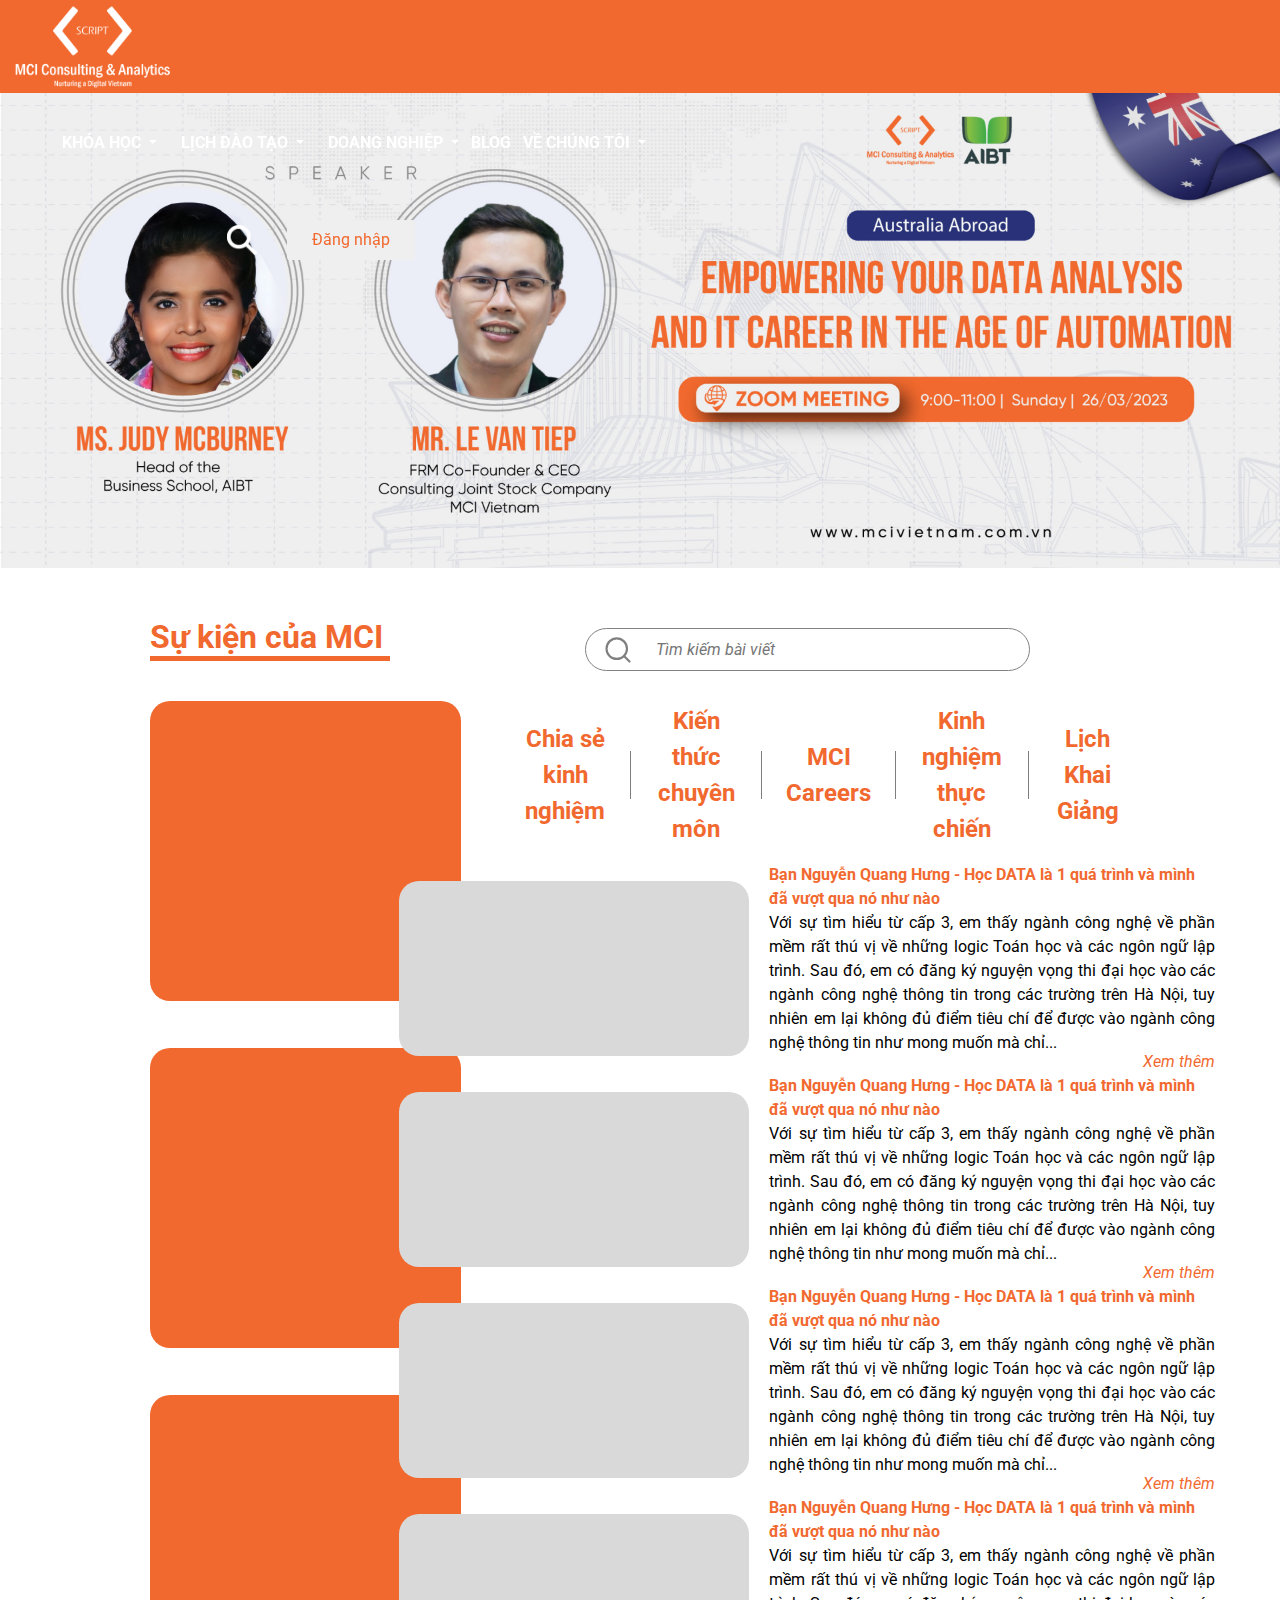
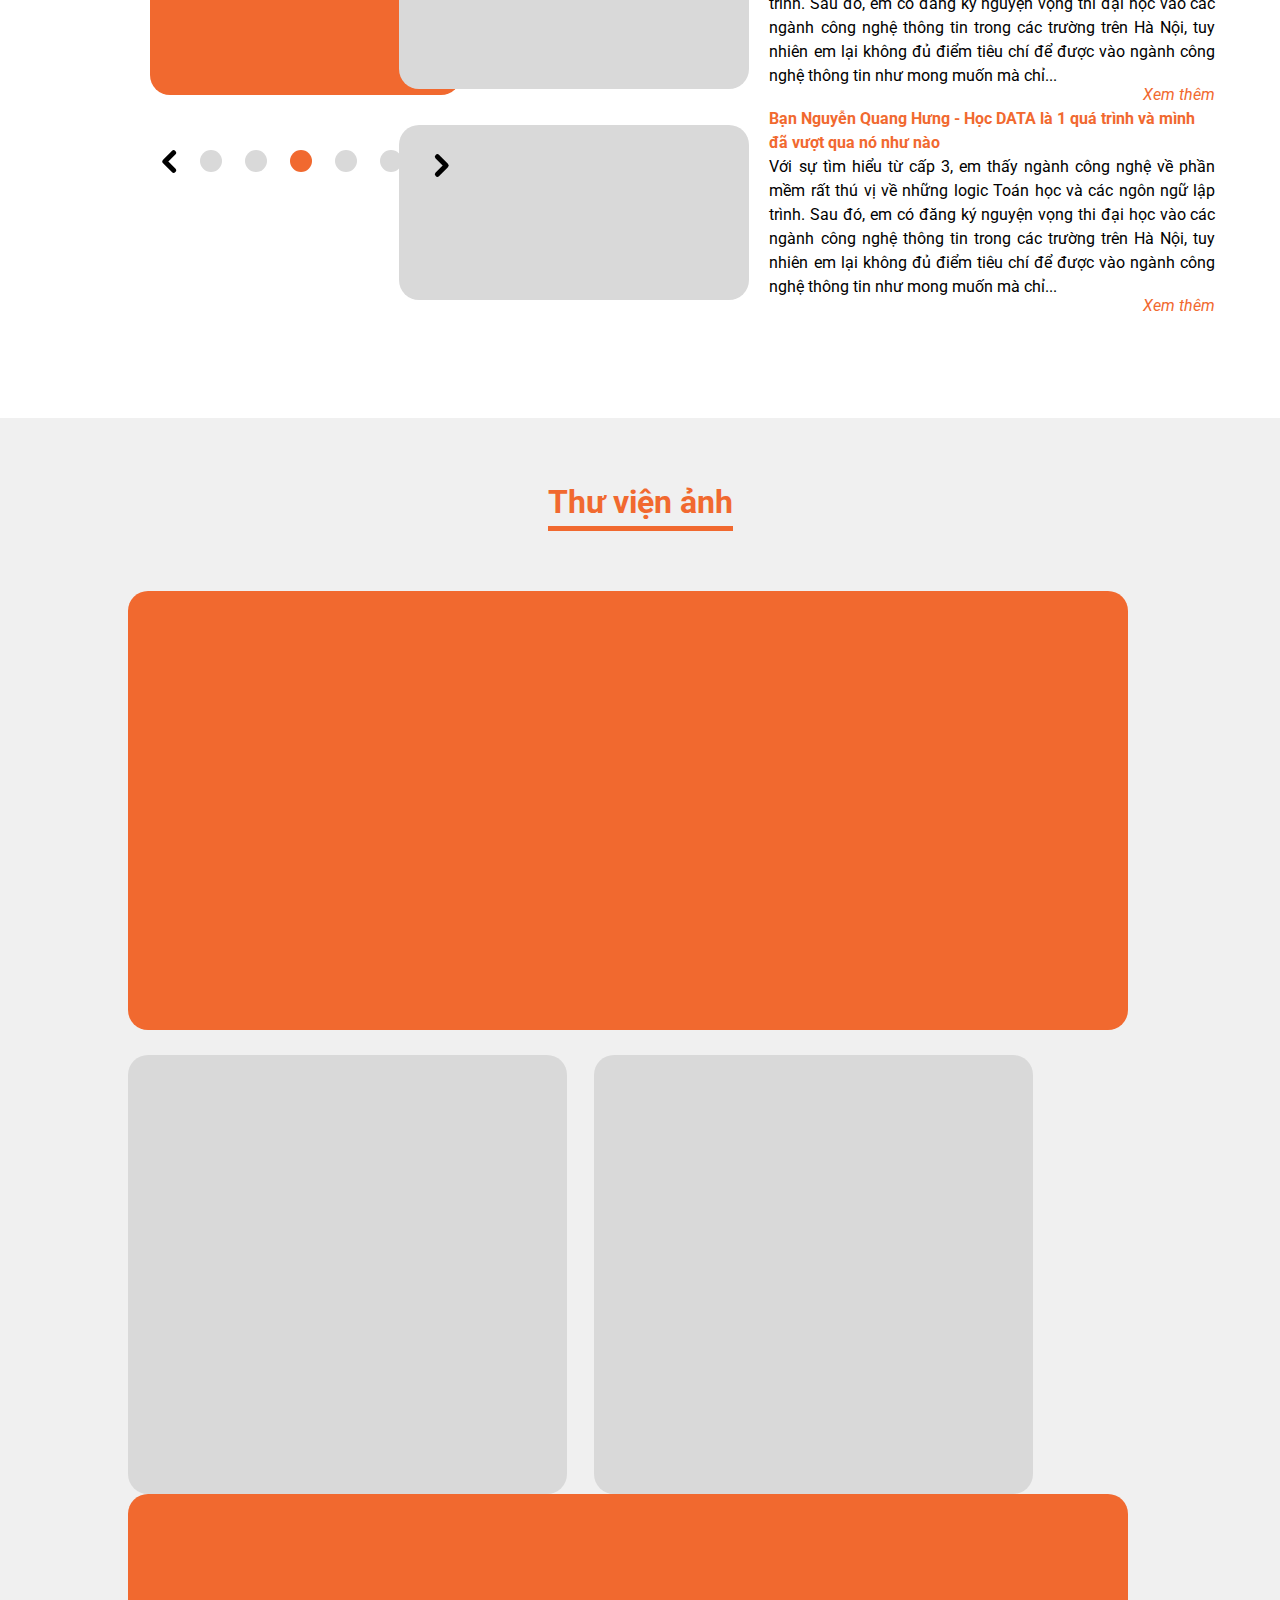
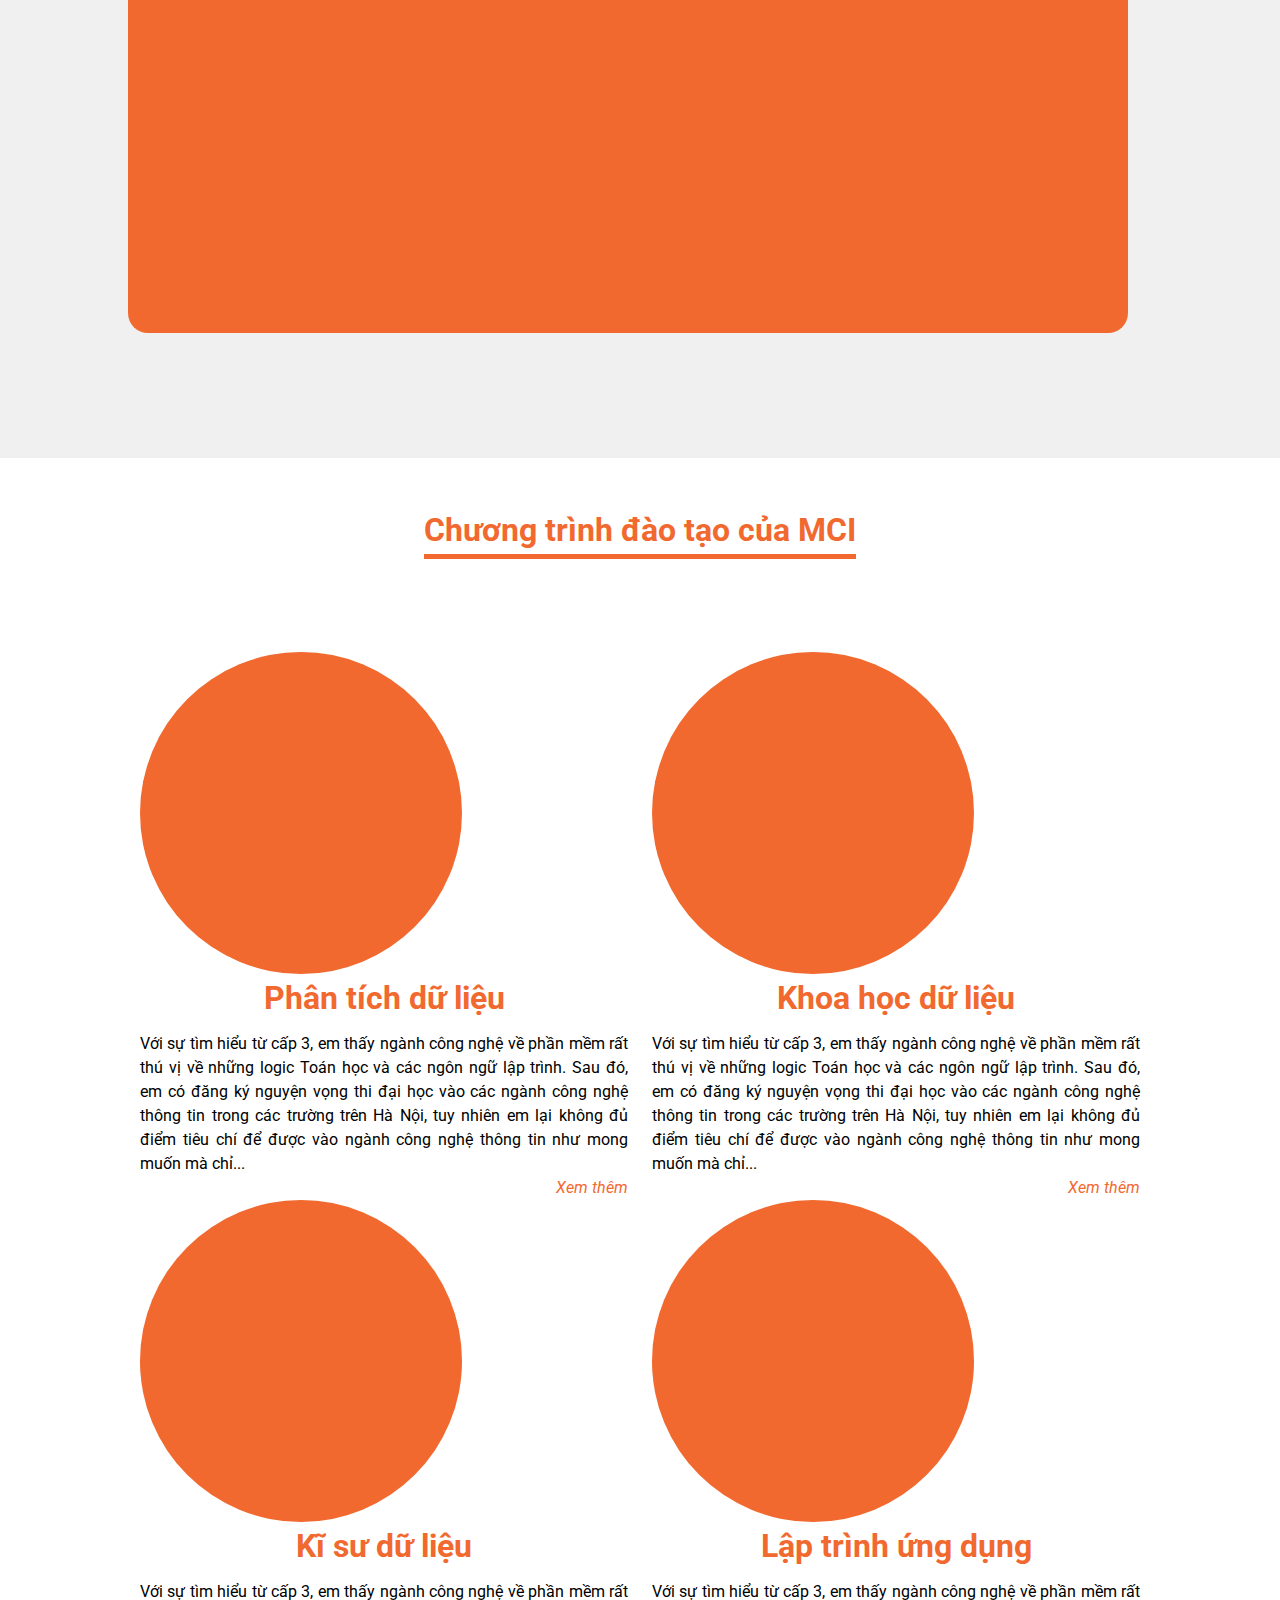
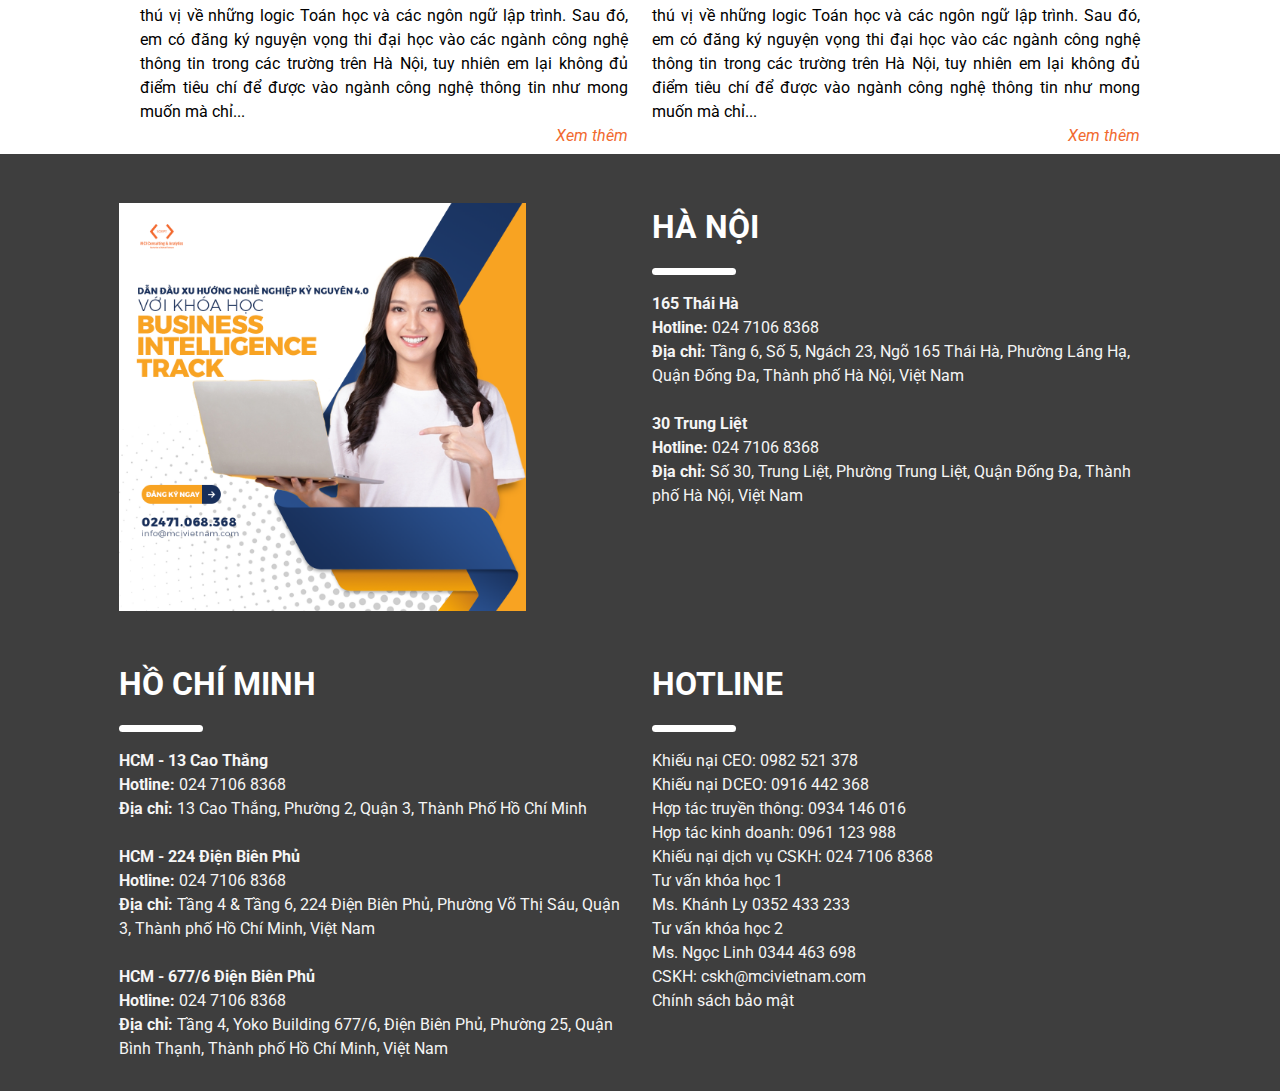
<file: index.html>
<!DOCTYPE html>
<html lang="en">
<head>
    <meta charset="UTF-8">
    <meta name="viewport" content="width=device-width, initial-scale=1.0">
    <title>Blog</title>
    <link rel="stylesheet" href="blog.css">
    <link href='https://fonts.googleapis.com/css?family=Roboto' rel='stylesheet'>
    <link href="https://cdn.jsdelivr.net/npm/bootstrap@5.3.2/dist/css/bootstrap.min.css" rel="stylesheet">
    <link rel="stylesheet" href="https://cdnjs.cloudflare.com/ajax/libs/font-awesome/4.7.0/css/font-awesome.min.css">
    <script src="https://cdn.jsdelivr.net/npm/bootstrap@5.0.2/dist/js/bootstrap.bundle.min.js" integrity="sha384-MrcW6ZMFYlzcLA8Nl+NtUVF0sA7MsXsP1UyJoMp4YLEuNSfAP+JcXn/tWtIaxVXM" crossorigin="anonymous"></script>
</head>
<body>
    <div class="header">
        <div class="container-fluid">
            <div class="row">
                <div class="col-xxl-1 col-lg-2 logo">
                    <img src="img/logo.png" alt="logo">
                </div>
                <div class="col-xxl-9 menu">
                    <div class="dropdown">
                        <button type="button" class="btn btn-primary dropdown-toggle" data-bs-toggle="dropdown">
                            KHÓA HỌC
                        </button>
                        <ul class="dropdown-menu">
                          <li><a class="dropdown-item" href="#">Link 1</a></li>
                          <li><a class="dropdown-item" href="#">Link 2</a></li>
                          <li><a class="dropdown-item" href="#">Link 3</a></li>
                        </ul>
                    </div>
                    <div class="dropdown">
                        <button type="button" class="btn btn-primary dropdown-toggle" data-bs-toggle="dropdown">
                            LỊCH ĐÀO TẠO
                        </button>
                        <ul class="dropdown-menu">
                          <li><a class="dropdown-item" href="#">Link 1</a></li>
                          <li><a class="dropdown-item" href="#">Link 2</a></li>
                          <li><a class="dropdown-item" href="#">Link 3</a></li>
                        </ul>
                    </div>
                    <div class="dropdown">
                        <button type="button" class="btn btn-primary dropdown-toggle" data-bs-toggle="dropdown">
                            DOANG NGHIỆP
                        </button>
                        <ul class="dropdown-menu">
                          <li><a class="dropdown-item" href="#">Link 1</a></li>
                          <li><a class="dropdown-item" href="#">Link 2</a></li>
                          <li><a class="dropdown-item" href="#">Link 3</a></li>
                        </ul>
                    </div>
                    <div><a class="blog" href="">BLOG</a></div>
                    <div class="dropdown">
                        <button type="button" class="btn btn-primary dropdown-toggle" data-bs-toggle="dropdown">
                            VỀ CHÚNG TÔI
                        </button>
                        <ul class="dropdown-menu">
                          <li><a class="dropdown-item" href="#">Link 1</a></li>
                          <li><a class="dropdown-item" href="#">Link 2</a></li>
                          <li><a class="dropdown-item" href="#">Link 3</a></li>
                        </ul>
                    </div>
                </div>
                <div class="menuRepon col-lg-6" id="myTopnav">
                    <a href="javascript:void(0);" class="icon" onclick="menuRepon()">
                        <i class="fa fa-bars"></i>
                    </a>
                    <div class="dropdownMenu">
                        <div class="dropdown">
                            <button type="button" class="btn btn-primary dropdown-toggle" data-bs-toggle="dropdown">
                                KHÓA HỌC
                            </button>
                            <ul class="dropdown-menu">
                              <li><a class="dropdown-item" href="#">Link 1</a></li>
                              <li><a class="dropdown-item" href="#">Link 2</a></li>
                              <li><a class="dropdown-item" href="#">Link 3</a></li>
                            </ul>
                        </div>
                        <div class="dropdown">
                            <button type="button" class="btn btn-primary dropdown-toggle" data-bs-toggle="dropdown">
                                LỊCH ĐÀO TẠO
                            </button>
                            <ul class="dropdown-menu">
                              <li><a class="dropdown-item" href="#">Link 1</a></li>
                              <li><a class="dropdown-item" href="#">Link 2</a></li>
                              <li><a class="dropdown-item" href="#">Link 3</a></li>
                            </ul>
                        </div>
                        <div class="dropdown">
                            <button type="button" class="btn btn-primary dropdown-toggle" data-bs-toggle="dropdown">
                                DOANG NGHIỆP
                            </button>
                            <ul class="dropdown-menu">
                              <li><a class="dropdown-item" href="#">Link 1</a></li>
                              <li><a class="dropdown-item" href="#">Link 2</a></li>
                              <li><a class="dropdown-item" href="#">Link 3</a></li>
                            </ul>
                        </div>
                        <div><a class="blog" href="">BLOG</a></div>
                        <div class="dropdown">
                            <button type="button" class="btn btn-primary dropdown-toggle" data-bs-toggle="dropdown">
                                VỀ CHÚNG TÔI
                            </button>
                            <ul class="dropdown-menu">
                              <li><a class="dropdown-item" href="#">Link 1</a></li>
                              <li><a class="dropdown-item" href="#">Link 2</a></li>
                              <li><a class="dropdown-item" href="#">Link 3</a></li>
                            </ul>
                        </div>
                    </div>
                </div>
                <div class="col-xxl-2 col-lg-4  login">
                    <div>
                        <img src="img/icon-search.png" alt="icon-search">
                    </div>
                    <div>
                        <a class="btnLogin" href="">
                            <button>Đăng nhập</button>
                        </a>
                        <a class="iconLogin" href="">
                            <i class="fa fa-sign-out" aria-hidden="true"></i>
                        </a>
                    </div>
                </div>
            </div>
        </div>
    </div>
    <div class="main">
        <div class="container-fluid banner">
            <div class="row">
                <img class="banner" src="img/banner.png" alt="">
                <img class="bannerRepon"  src="img/banner-repon.png" alt="">
            </div>
        </div>
        <div class="container-fluid content">
            <div class="row">
                <div class="contentRepon col-xl-8">
                    <div class="search">
                        <svg xmlns="http://www.w3.org/2000/svg" width="26" height="26" viewBox="0 0 35 36" fill="none">
                            <path d="M15.7682 30.3853C23.5832 30.3853 29.9186 24.005 29.9186 16.1345C29.9186 8.26402 23.5832 1.88373 15.7682 1.88373C7.95323 1.88373 1.61792 8.26402 1.61792 16.1345C1.61792 24.005 7.95323 30.3853 15.7682 30.3853Z" stroke="#818080" stroke-width="3" stroke-linecap="round" stroke-linejoin="round"/>
                            <path d="M33.4561 33.948L25.7618 26.1991" stroke="#818080" stroke-width="3" stroke-linecap="round" stroke-linejoin="round"/>
                        </svg>
                        <input type="text" placeholder="Tìm kiếm bài viết">
                    </div>
                    <div class="title">
                        <ul>
                            <li>Chia sẻ <br/> kinh nghiệm</li>
                            <div></div>
                            <li>Kiến thức <br/> chuyên môn</li>
                            <div></div>
                            <li>MCI Careers</li>
                            <div></div>
                            <li>Kinh nghiệm <br/> thực chiến</li>
                            <div></div>
                            <li>Lịch <br/> Khai Giảng</li>
                        </ul>
                    </div>
                    <div class="listBlog">
                        <div class="blog">
                            <div class="thumbnail col-xl-4 col-gl-12">
                                <div class="pre">
                                    <svg xmlns="http://www.w3.org/2000/svg" width="15" height="23" viewBox="0 0 15 23" fill="none">
                                        <path d="M11.6042 20.25L2.85419 11.5L11.6042 2.75" stroke="black" stroke-width="5" stroke-linecap="round" stroke-linejoin="round"/>
                                    </svg>
                                </div>
                                <div class="thum"></div>
                                <div class="next">
                                    <svg xmlns="http://www.w3.org/2000/svg" width="35" height="35" viewBox="0 0 35 35" fill="none">
                                        <path d="M35 0H0V35H35V0Z" fill="white" fill-opacity="0.01"/>
                                        <path d="M12.3958 26.25L21.1458 17.5L12.3958 8.75" stroke="black" stroke-width="5" stroke-linecap="round" stroke-linejoin="round"/>
                                    </svg>
                                </div>
                            </div>
                            <div class="text col-xl-8 col-gl-12">
                                <div class="textTile">
                                    Bạn Nguyễn Quang Hưng - Học DATA là 1 quá trình và mình đã vượt qua nó như nào
                                </div>
                                <div class="textContent">
                                    Với sự tìm hiểu từ cấp 3, em thấy ngành công nghệ về phần mềm rất thú vị về những logic Toán học và các ngôn ngữ lập trình. Sau đó, em có đăng ký nguyện vọng thi đại học vào các ngành công nghệ thông tin trong các trường trên Hà Nội, tuy nhiên em lại không đủ điểm tiêu chí để được vào ngành công nghệ thông tin như mong muốn mà chỉ...
                                </div>
                                <div class="seeMore">Xem thêm</div>
                            </div>
                        </div>
                    </div>
                </div>
                <div class="eventMCI col-xl-4">
                    <div class="title">Sự kiện của MCI</div>
                    <div class="event">
                        <div></div>
                        <div></div>
                        <div></div>
                    </div>
                    <div class="pagination-page">
                        <nav aria-label="Page navigation example">
                            <ul class="pagination">
                                <li class="page-item">
                                    <a class="page-link" onclick="prePage()"> 
                                        <svg xmlns="http://www.w3.org/2000/svg" width="15" height="23" viewBox="0 0 15 23" fill="none">
                                            <path d="M11.6042 20.25L2.85419 11.5L11.6042 2.75" stroke="black" stroke-width="5" stroke-linecap="round" stroke-linejoin="round"/>
                                        </svg>
                                    </a>
                                </li>
                                <li class="page-item">
                                    <a class="page-link" onclick="activePage('page-1')">
                                        <svg xmlns="http://www.w3.org/2000/svg" width="22" height="22" viewBox="0 0 22 22" fill="none">
                                            <circle id="page-1" cx="11" cy="11" r="11" fill="#D9D9D9"/>
                                        </svg>
                                    </a>
                                </li>
                                <li class="page-item">
                                    <a class="page-link" onclick="activePage('page-2')">
                                        <svg xmlns="http://www.w3.org/2000/svg" width="22" height="22" viewBox="0 0 22 22" fill="none">
                                            <circle id="page-2" cx="11" cy="11" r="11" fill="#D9D9D9"/>
                                        </svg>
                                    </a>
                                </li>
                                <li class="page-item">
                                    <a class="page-link" onclick="activePage('page-3')">
                                        <svg xmlns="http://www.w3.org/2000/svg" width="22" height="22" viewBox="0 0 22 22" fill="none">
                                            <circle id="page-3" cx="11" cy="11" r="11" fill="#D9D9D9"/>
                                        </svg>
                                    </a>
                                </li>
                                <li class="page-item">
                                    <a class="page-link" onclick="activePage('page-4')">
                                        <svg xmlns="http://www.w3.org/2000/svg" width="22" height="22" viewBox="0 0 22 22" fill="none">
                                            <circle id="page-4" cx="11" cy="11" r="11" fill="#D9D9D9"/>
                                        </svg>
                                    </a>
                                </li>
                                <li class="page-item">
                                    <a class="page-link" onclick="activePage('page-5')">
                                        <svg xmlns="http://www.w3.org/2000/svg" width="22" height="22" viewBox="0 0 22 22" fill="none">
                                            <circle id="page-5" cx="11" cy="11" r="11" fill="#D9D9D9"/>
                                        </svg>
                                    </a>
                                </li>
                                <li class="page-item">
                                    <a class="page-link" onclick="nextPage()">
                                        <svg xmlns="http://www.w3.org/2000/svg" width="35" height="35" viewBox="0 0 35 35" fill="none">
                                            <path d="M35 0H0V35H35V0Z" fill="white" fill-opacity="0.01"/>
                                            <path d="M12.3958 26.25L21.1458 17.5L12.3958 8.75" stroke="black" stroke-width="5" stroke-linecap="round" stroke-linejoin="round"/>
                                        </svg>
                                    </a>
                                </li>
                            </ul>
                        </nav>
                    </div>
                </div>
                <div class="contentNoRepon col-xl-8">
                    <div class="search">
                        <svg xmlns="http://www.w3.org/2000/svg" width="26" height="26" viewBox="0 0 35 36" fill="none">
                            <path d="M15.7682 30.3853C23.5832 30.3853 29.9186 24.005 29.9186 16.1345C29.9186 8.26402 23.5832 1.88373 15.7682 1.88373C7.95323 1.88373 1.61792 8.26402 1.61792 16.1345C1.61792 24.005 7.95323 30.3853 15.7682 30.3853Z" stroke="#818080" stroke-width="3" stroke-linecap="round" stroke-linejoin="round"/>
                            <path d="M33.4561 33.948L25.7618 26.1991" stroke="#818080" stroke-width="3" stroke-linecap="round" stroke-linejoin="round"/>
                        </svg>
                        <input type="text" placeholder="Tìm kiếm bài viết">
                    </div>
                    <div class="title">
                        <ul>
                            <li>Chia sẻ <br/> kinh nghiệm</li>
                            <div></div>
                            <li>Kiến thức <br/> chuyên môn</li>
                            <div></div>
                            <li>MCI Careers</li>
                            <div></div>
                            <li>Kinh nghiệm <br/> thực chiến</li>
                            <div></div>
                            <li>Lịch <br/> Khai Giảng</li>
                        </ul>
                    </div>
                    <div class="listBlog">
                        <div class="blog">
                            <div class="thumbnail"></div>
                            <div class="text">
                                <div class="textTile">
                                    Bạn Nguyễn Quang Hưng - Học DATA là 1 quá trình và mình đã vượt qua nó như nào
                                </div>
                                <div class="textContent">
                                    Với sự tìm hiểu từ cấp 3, em thấy ngành công nghệ về phần mềm rất thú vị về những logic Toán học và các ngôn ngữ lập trình. Sau đó, em có đăng ký nguyện vọng thi đại học vào các ngành công nghệ thông tin trong các trường trên Hà Nội, tuy nhiên em lại không đủ điểm tiêu chí để được vào ngành công nghệ thông tin như mong muốn mà chỉ...
                                </div>
                                <div class="seeMore">Xem thêm</div>
                            </div>
                        </div>
                        <div class="blog">
                            <div class="thumbnail"></div>
                            <div class="text">
                                <div class="textTile">
                                    Bạn Nguyễn Quang Hưng - Học DATA là 1 quá trình và mình đã vượt qua nó như nào
                                </div>
                                <div class="textContent">
                                    Với sự tìm hiểu từ cấp 3, em thấy ngành công nghệ về phần mềm rất thú vị về những logic Toán học và các ngôn ngữ lập trình. Sau đó, em có đăng ký nguyện vọng thi đại học vào các ngành công nghệ thông tin trong các trường trên Hà Nội, tuy nhiên em lại không đủ điểm tiêu chí để được vào ngành công nghệ thông tin như mong muốn mà chỉ...
                                </div>
                                <div class="seeMore">Xem thêm</div>
                            </div>
                        </div>
                        <div class="blog">
                            <div class="thumbnail"></div>
                            <div class="text">
                                <div class="textTile">
                                    Bạn Nguyễn Quang Hưng - Học DATA là 1 quá trình và mình đã vượt qua nó như nào
                                </div>
                                <div class="textContent">
                                    Với sự tìm hiểu từ cấp 3, em thấy ngành công nghệ về phần mềm rất thú vị về những logic Toán học và các ngôn ngữ lập trình. Sau đó, em có đăng ký nguyện vọng thi đại học vào các ngành công nghệ thông tin trong các trường trên Hà Nội, tuy nhiên em lại không đủ điểm tiêu chí để được vào ngành công nghệ thông tin như mong muốn mà chỉ...
                                </div>
                                <div class="seeMore">Xem thêm</div>
                            </div>
                        </div>
                        <div class="blog">
                            <div class="thumbnail"></div>
                            <div class="text">
                                <div class="textTile">
                                    Bạn Nguyễn Quang Hưng - Học DATA là 1 quá trình và mình đã vượt qua nó như nào
                                </div>
                                <div class="textContent">
                                    Với sự tìm hiểu từ cấp 3, em thấy ngành công nghệ về phần mềm rất thú vị về những logic Toán học và các ngôn ngữ lập trình. Sau đó, em có đăng ký nguyện vọng thi đại học vào các ngành công nghệ thông tin trong các trường trên Hà Nội, tuy nhiên em lại không đủ điểm tiêu chí để được vào ngành công nghệ thông tin như mong muốn mà chỉ...
                                </div>
                                <div class="seeMore">Xem thêm</div>
                            </div>
                        </div>
                        <div class="blog">
                            <div class="thumbnail"></div>
                            <div class="text">
                                <div class="textTile">
                                    Bạn Nguyễn Quang Hưng - Học DATA là 1 quá trình và mình đã vượt qua nó như nào
                                </div>
                                <div class="textContent">
                                    Với sự tìm hiểu từ cấp 3, em thấy ngành công nghệ về phần mềm rất thú vị về những logic Toán học và các ngôn ngữ lập trình. Sau đó, em có đăng ký nguyện vọng thi đại học vào các ngành công nghệ thông tin trong các trường trên Hà Nội, tuy nhiên em lại không đủ điểm tiêu chí để được vào ngành công nghệ thông tin như mong muốn mà chỉ...
                                </div>
                                <div class="seeMore">Xem thêm</div>
                            </div>
                        </div>
                    </div>
                </div>
            </div>
        </div>
        <div class="libraryImg">
            <div class="title">Thư viện ảnh</div>
            <div class="imgs container-fluid">
                <div class="row">
                    <div class="col-xxl-9 col-lg-12 first"></div>
                    <div class="col-xxl-3 col-lg-6"></div>
                    <div class="col-xxl-3 col-lg-6"></div>
                    <div class="col-xxl-9 col-lg-12"></div>
                </div>
            </div>
        </div>
        <div class="educationProgram">
            <div class="title">Chương trình đào tạo của MCI</div>
            <div class="programs container-fluid">
                <div class="row">
                    <div class="col-xxl-3 col-lg-6">
                        <div class="circle"></div>
                        <div class="text">
                            <div class="textTitle">Phân tích dữ liệu</div>
                            <div class="textContent">Với sự tìm hiểu từ cấp 3, em thấy ngành công nghệ về phần mềm rất thú vị về những logic Toán học và các ngôn ngữ lập trình. Sau đó, em có đăng ký nguyện vọng thi đại học vào các ngành công nghệ thông tin trong các trường trên Hà Nội, tuy nhiên em lại không đủ điểm tiêu chí để được vào ngành công nghệ thông tin như mong muốn mà chỉ...</div>
                            <div class="seeMore">Xem thêm</div>
                        </div>
                    </div>
                    <div class="col-xxl-3 col-lg-6">
                        <div class="circle"></div>
                        <div class="text">
                            <div class="textTitle">Khoa học dữ liệu</div>
                            <div class="textContent">Với sự tìm hiểu từ cấp 3, em thấy ngành công nghệ về phần mềm rất thú vị về những logic Toán học và các ngôn ngữ lập trình. Sau đó, em có đăng ký nguyện vọng thi đại học vào các ngành công nghệ thông tin trong các trường trên Hà Nội, tuy nhiên em lại không đủ điểm tiêu chí để được vào ngành công nghệ thông tin như mong muốn mà chỉ...</div>
                            <div class="seeMore">Xem thêm</div>
                        </div>
                    </div>
                    <div class="col-xxl-3 col-lg-6">
                        <div class="circle"></div>
                        <div class="text">
                            <div class="textTitle">Kĩ sư dữ liệu</div>
                            <div class="textContent">Với sự tìm hiểu từ cấp 3, em thấy ngành công nghệ về phần mềm rất thú vị về những logic Toán học và các ngôn ngữ lập trình. Sau đó, em có đăng ký nguyện vọng thi đại học vào các ngành công nghệ thông tin trong các trường trên Hà Nội, tuy nhiên em lại không đủ điểm tiêu chí để được vào ngành công nghệ thông tin như mong muốn mà chỉ...</div>
                            <div class="seeMore">Xem thêm</div>
                        </div>
                    </div>
                    <div class="col-xxl-3 col-lg-6">
                        <div class="circle"></div>
                        <div class="text">
                            <div class="textTitle">Lập trình ứng dụng</div>
                            <div class="textContent">Với sự tìm hiểu từ cấp 3, em thấy ngành công nghệ về phần mềm rất thú vị về những logic Toán học và các ngôn ngữ lập trình. Sau đó, em có đăng ký nguyện vọng thi đại học vào các ngành công nghệ thông tin trong các trường trên Hà Nội, tuy nhiên em lại không đủ điểm tiêu chí để được vào ngành công nghệ thông tin như mong muốn mà chỉ...</div>
                            <div class="seeMore">Xem thêm</div>
                        </div>
                    </div>
                </div>
            </div>
        </div>
    </div>
    <div class="footer">
         <div class="container-fluid">
            <div class="row">
                <div class="col-xxl-4 col-lg-5 first"><img src="img/banner_footer.png" alt="banner_footer"></div>
                <div class="col-xxl-2 col-lg-5">
                    <div class="title">HÀ NỘI</div>
                    <div class="gc"></div>
                    <div class="content">
                        <b>165 Thái Hà</b><br/> 
                        <b>Hotline:</b> 024 7106 8368<br/> 
                        <b>Địa chỉ:</b> Tầng 6, Số 5, Ngách 23, Ngõ 165 Thái Hà, Phường Láng Hạ, Quận Đống Đa, Thành phố Hà Nội, Việt Nam
                        <br/> <br/>
                        <b>30 Trung Liệt</b><br/> 
                        <b>Hotline:</b> 024 7106 8368<br/> 
                        <b>Địa chỉ:</b> Số 30, Trung Liệt, Phường Trung Liệt, Quận Đống Đa, Thành phố Hà Nội, Việt Nam
                    </div>
                </div>
                <div class="col-xxl-2 col-lg-5">
                    <div class="title">HỒ CHÍ MINH</div>
                    <div class="gc"></div>
                    <div class="content">
                        <b>HCM - 13 Cao Thắng</b><br/> 
                        <b>Hotline:</b> 024 7106 8368<br/> 
                        <b>Địa chỉ:</b> 13 Cao Thắng, Phường 2, Quận 3, Thành Phố Hồ Chí Minh
                        <br/> <br/>
                        <b>HCM - 224 Điện Biên Phủ</b><br/> 
                        <b>Hotline:</b> 024 7106 8368<br/> 
                        <b>Địa chỉ:</b> Tầng 4 & Tầng 6, 224 Điện Biên Phủ, Phường Võ Thị Sáu, Quận 3, Thành phố Hồ Chí Minh, Việt Nam
                        <br/> <br/>
                        <b>HCM - 677/6 Điện Biên Phủ</b><br/> 
                        <b>Hotline:</b> 024 7106 8368<br/> 
                        <b>Địa chỉ:</b> Tầng 4, Yoko Building 677/6, Điện Biên Phủ, Phường 25, Quận Bình Thạnh, Thành phố Hồ Chí Minh, Việt Nam
                    </div>
                </div>
                <div class="col-xxl-2 col-lg-5">
                    <div class="title">HOTLINE</div>
                    <div class="gc"></div>
                    <div class="content">
                        Khiếu nại CEO: 0982 521 378<br/>
                        Khiếu nại DCEO: 0916 442 368<br/>
                        Hợp tác truyền thông: 0934 146 016<br/>
                        Hợp tác kinh doanh: 0961 123 988<br/>
                        Khiếu nại dịch vụ CSKH: 024 7106 8368<br/>
                        Tư vấn khóa học 1<br/>
                        Ms. Khánh Ly 0352 433 233<br/>
                        Tư vấn khóa học 2<br/>
                        Ms. Ngọc Linh 0344 463 698<br/>
                        CSKH: cskh@mcivietnam.com<br/>
                        Chính sách bảo mật
                    </div>
                </div>
                <div class="col-xxl-4 col-lg-5 second"><img src="img/banner_footer.png" alt="banner_footer"></div>

            </div>
         </div>
    </div>
    <script src="main.js"></script>
</body>
</html>
</file>
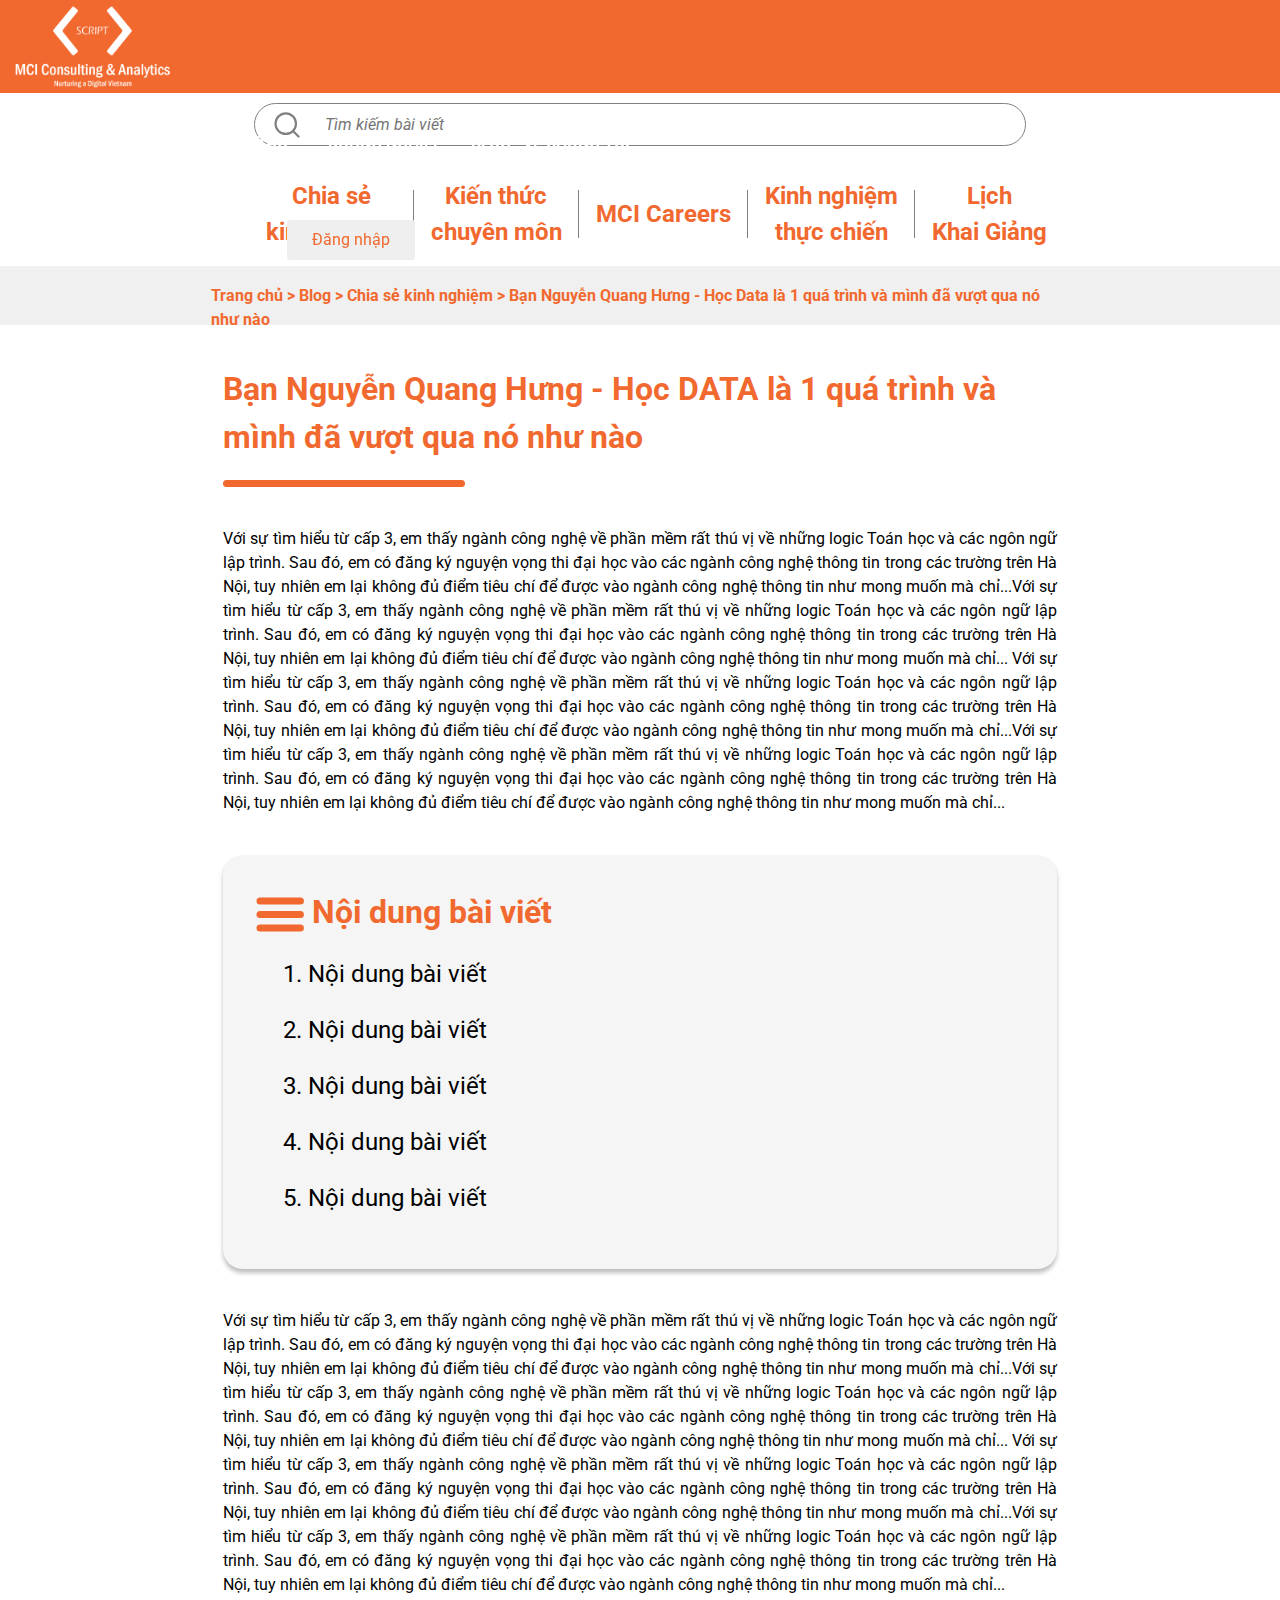
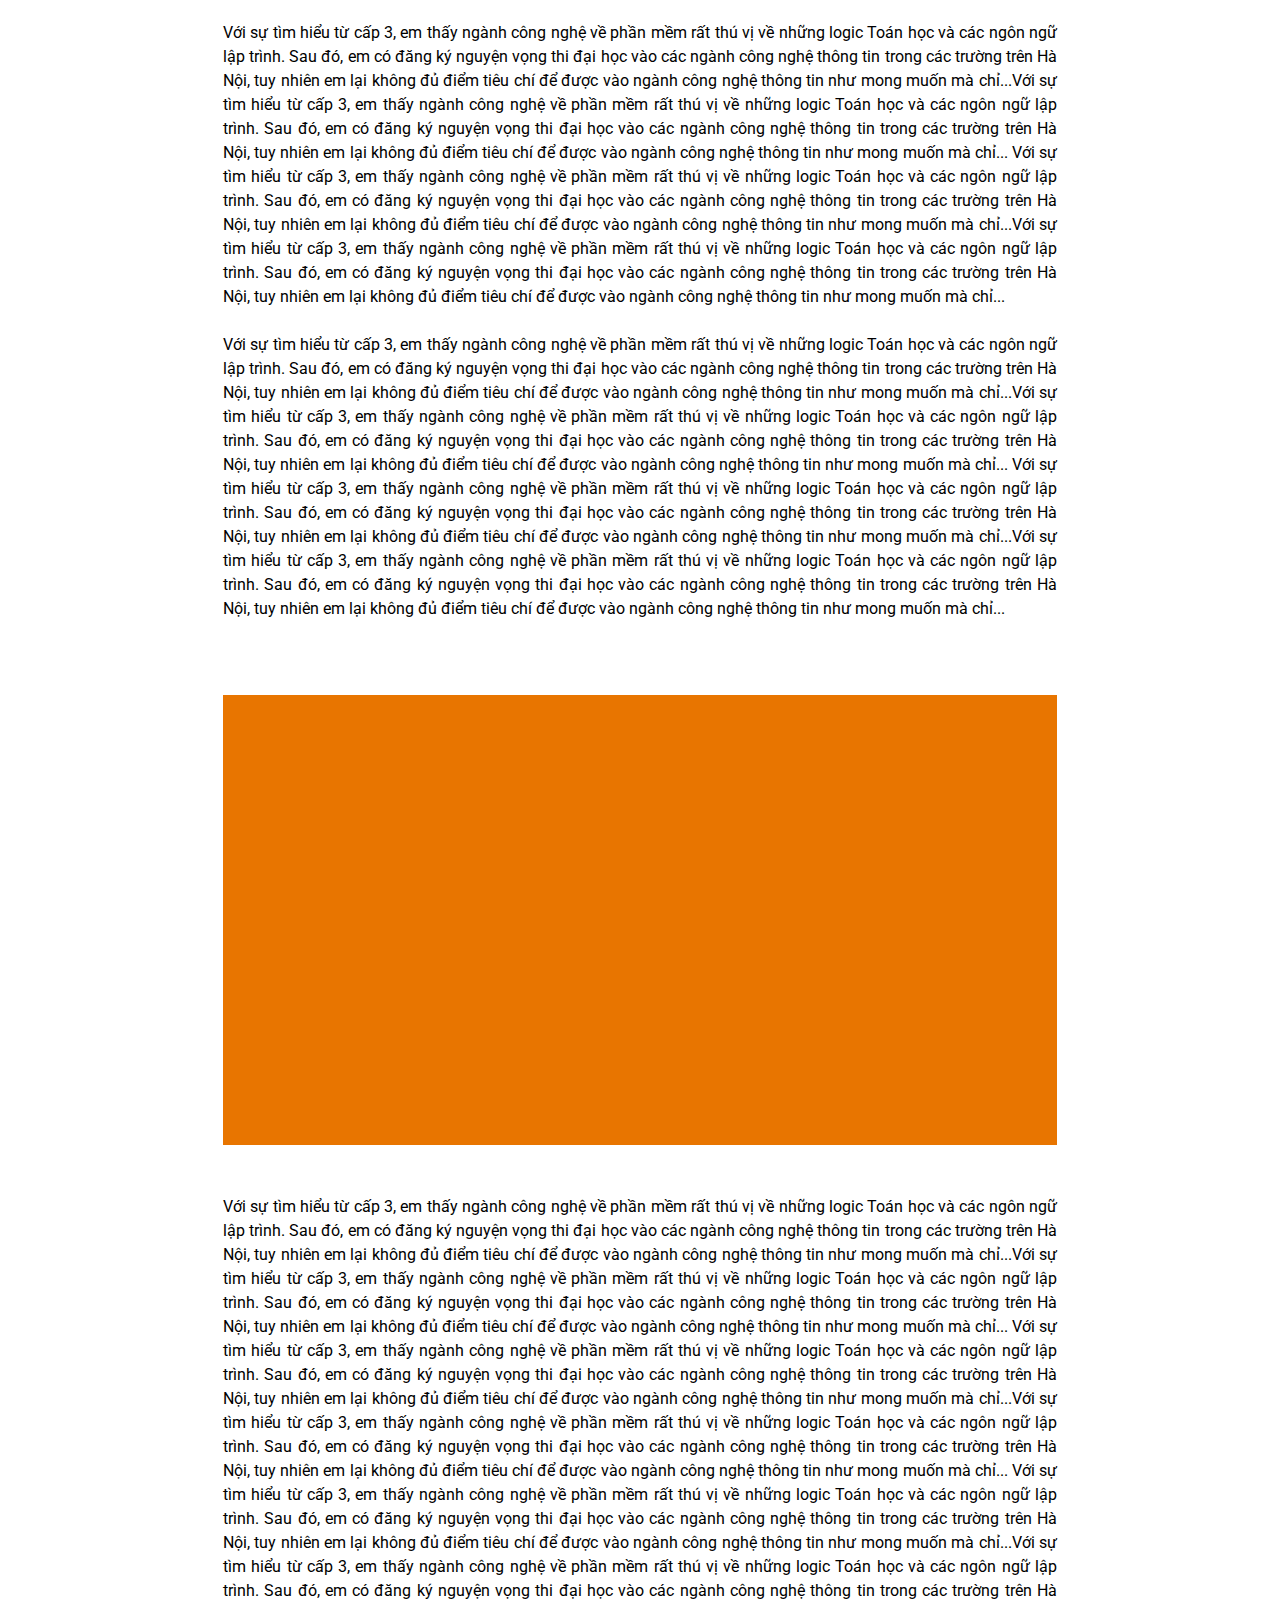
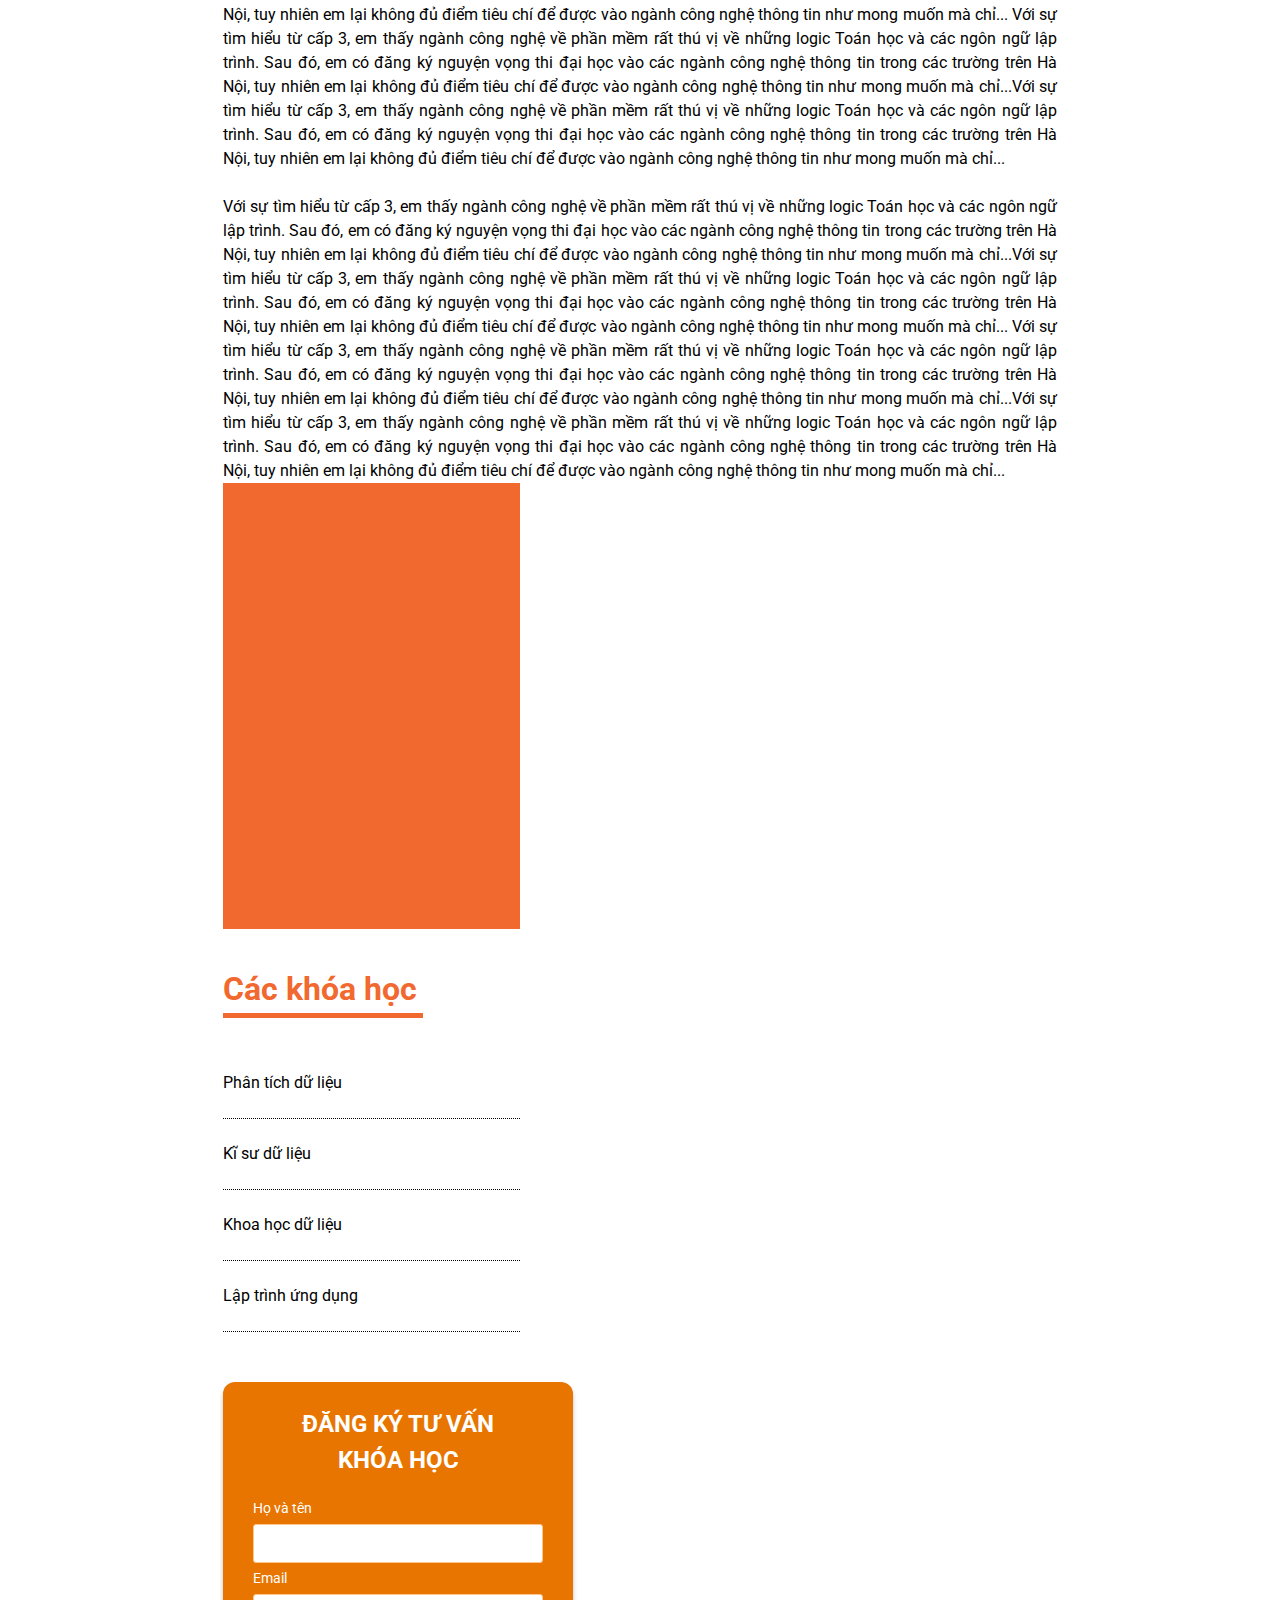
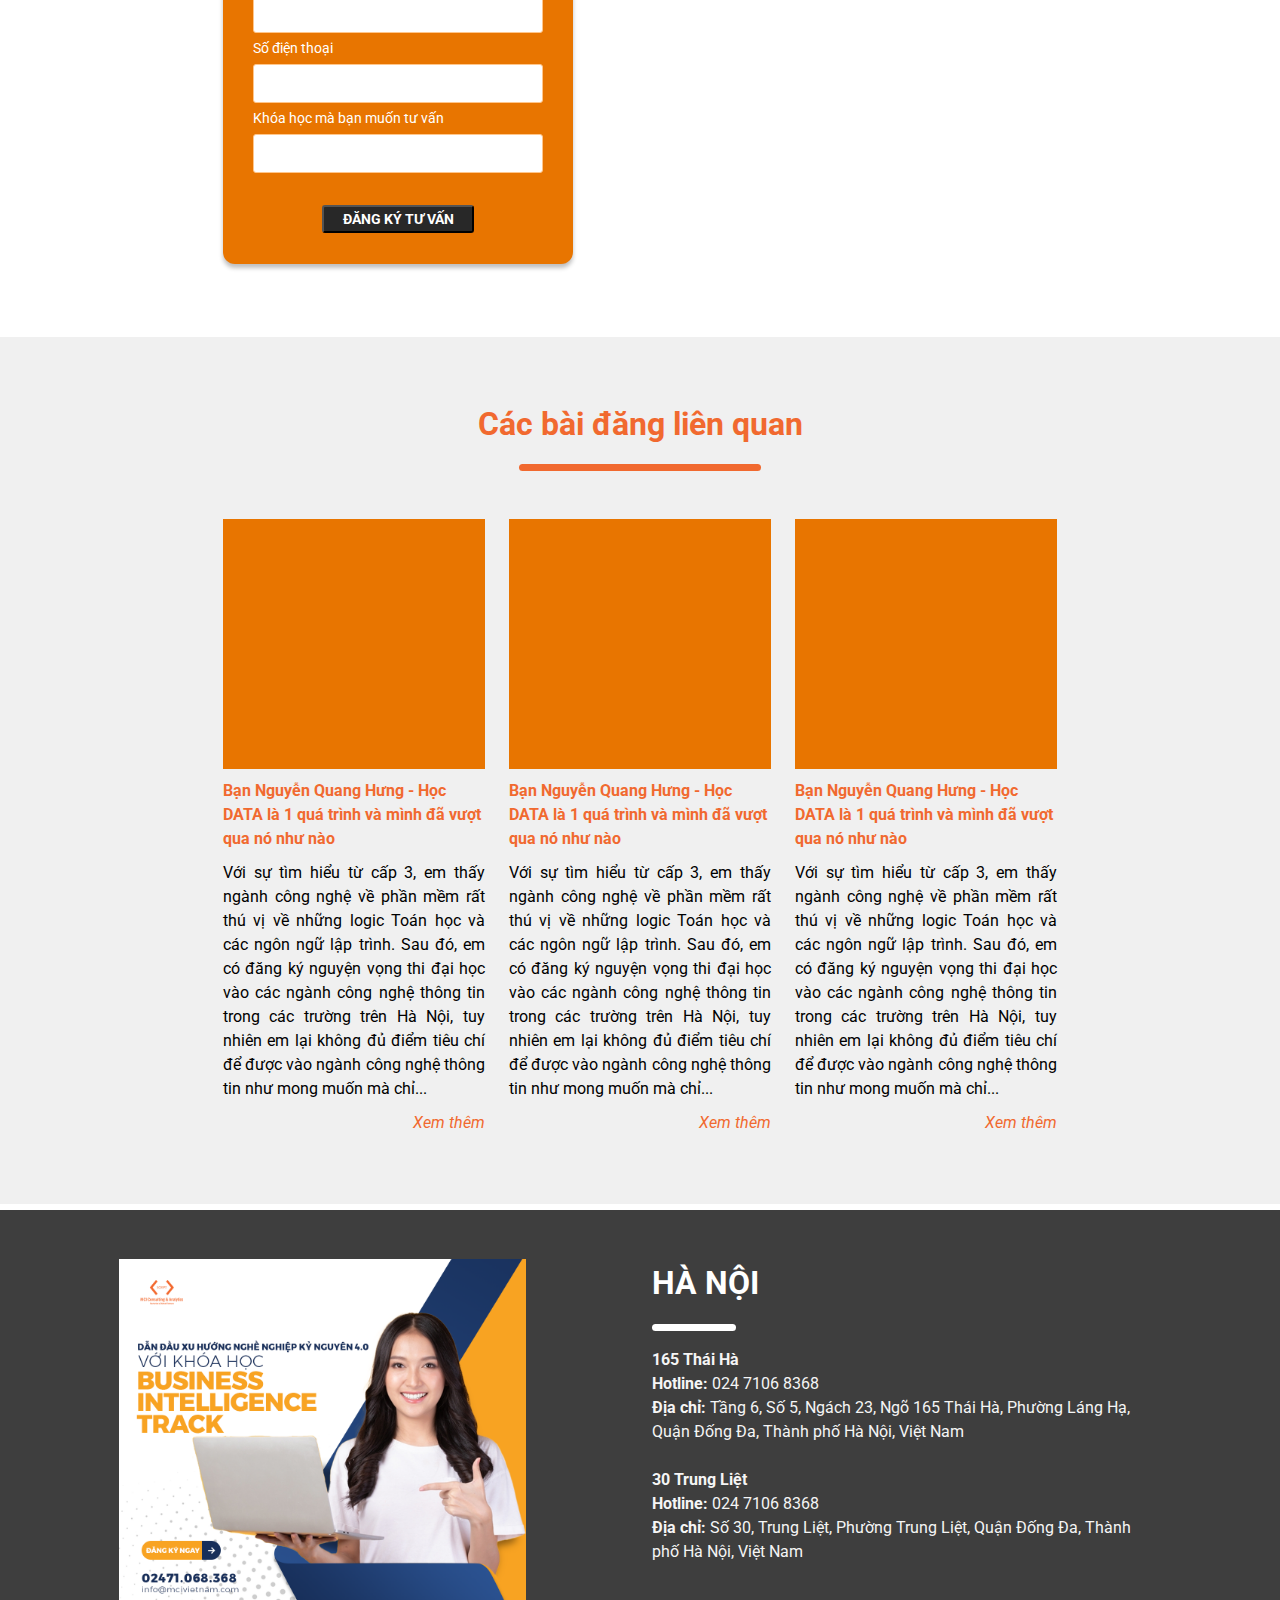
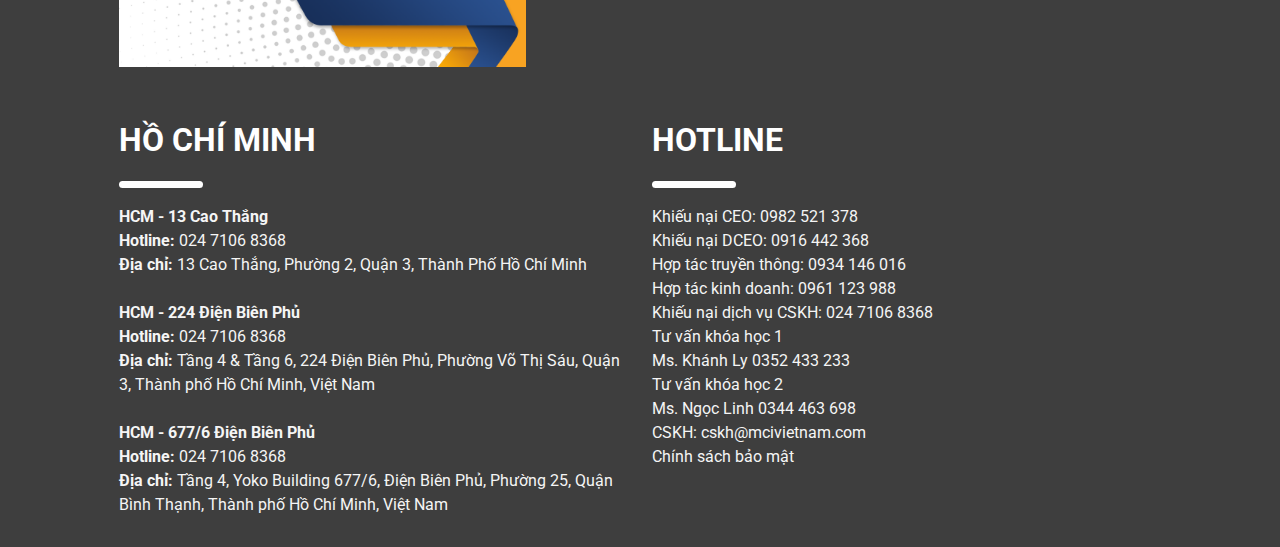
<file: blogDetail.html>
<!DOCTYPE html>
<html lang="en">
<head>
    <meta charset="UTF-8">
    <meta name="viewport" content="width=device-width, initial-scale=1.0">
    <title>Blog Detail</title>
    <link rel="stylesheet" href="blogDetail.css">
    <link href='https://fonts.googleapis.com/css?family=Roboto' rel='stylesheet'>
    <link href="https://cdn.jsdelivr.net/npm/bootstrap@5.3.2/dist/css/bootstrap.min.css" rel="stylesheet">
    <link rel="stylesheet" href="https://cdnjs.cloudflare.com/ajax/libs/font-awesome/4.7.0/css/font-awesome.min.css">
    <script src="https://cdn.jsdelivr.net/npm/bootstrap@5.0.2/dist/js/bootstrap.bundle.min.js" integrity="sha384-MrcW6ZMFYlzcLA8Nl+NtUVF0sA7MsXsP1UyJoMp4YLEuNSfAP+JcXn/tWtIaxVXM" crossorigin="anonymous"></script>

</head>
<body>
    <div class="header">
        <div class="container-fluid">
            <div class="row">
                <div class="col-xxl-1 col-lg-2 logo">
                    <img src="img/logo.png" alt="logo">
                </div>
                <div class="col-xxl-9 menu">
                    <div class="dropdown">
                        <button type="button" class="btn btn-primary dropdown-toggle" data-bs-toggle="dropdown">
                            KHÓA HỌC
                        </button>
                        <ul class="dropdown-menu">
                          <li><a class="dropdown-item" href="#">Link 1</a></li>
                          <li><a class="dropdown-item" href="#">Link 2</a></li>
                          <li><a class="dropdown-item" href="#">Link 3</a></li>
                        </ul>
                    </div>
                    <div class="dropdown">
                        <button type="button" class="btn btn-primary dropdown-toggle" data-bs-toggle="dropdown">
                            LỊCH ĐÀO TẠO
                        </button>
                        <ul class="dropdown-menu">
                          <li><a class="dropdown-item" href="#">Link 1</a></li>
                          <li><a class="dropdown-item" href="#">Link 2</a></li>
                          <li><a class="dropdown-item" href="#">Link 3</a></li>
                        </ul>
                    </div>
                    <div class="dropdown">
                        <button type="button" class="btn btn-primary dropdown-toggle" data-bs-toggle="dropdown">
                            DOANG NGHIỆP
                        </button>
                        <ul class="dropdown-menu">
                          <li><a class="dropdown-item" href="#">Link 1</a></li>
                          <li><a class="dropdown-item" href="#">Link 2</a></li>
                          <li><a class="dropdown-item" href="#">Link 3</a></li>
                        </ul>
                    </div>
                    <div><a class="blog" href="">BLOG</a></div>
                    <div class="dropdown">
                        <button type="button" class="btn btn-primary dropdown-toggle" data-bs-toggle="dropdown">
                            VỀ CHÚNG TÔI
                        </button>
                        <ul class="dropdown-menu">
                          <li><a class="dropdown-item" href="#">Link 1</a></li>
                          <li><a class="dropdown-item" href="#">Link 2</a></li>
                          <li><a class="dropdown-item" href="#">Link 3</a></li>
                        </ul>
                    </div>
                </div>
                <div class="menuRepon col-lg-6" id="myTopnav">
                    <a href="javascript:void(0);" class="icon" onclick="menuRepon()">
                        <i class="fa fa-bars"></i>
                    </a>
                    <div class="dropdownMenu">
                        <div class="dropdown">
                            <button type="button" class="btn btn-primary dropdown-toggle" data-bs-toggle="dropdown">
                                KHÓA HỌC
                            </button>
                            <ul class="dropdown-menu">
                              <li><a class="dropdown-item" href="#">Link 1</a></li>
                              <li><a class="dropdown-item" href="#">Link 2</a></li>
                              <li><a class="dropdown-item" href="#">Link 3</a></li>
                            </ul>
                        </div>
                        <div class="dropdown">
                            <button type="button" class="btn btn-primary dropdown-toggle" data-bs-toggle="dropdown">
                                LỊCH ĐÀO TẠO
                            </button>
                            <ul class="dropdown-menu">
                              <li><a class="dropdown-item" href="#">Link 1</a></li>
                              <li><a class="dropdown-item" href="#">Link 2</a></li>
                              <li><a class="dropdown-item" href="#">Link 3</a></li>
                            </ul>
                        </div>
                        <div class="dropdown">
                            <button type="button" class="btn btn-primary dropdown-toggle" data-bs-toggle="dropdown">
                                DOANG NGHIỆP
                            </button>
                            <ul class="dropdown-menu">
                              <li><a class="dropdown-item" href="#">Link 1</a></li>
                              <li><a class="dropdown-item" href="#">Link 2</a></li>
                              <li><a class="dropdown-item" href="#">Link 3</a></li>
                            </ul>
                        </div>
                        <div><a class="blog" href="">BLOG</a></div>
                        <div class="dropdown">
                            <button type="button" class="btn btn-primary dropdown-toggle" data-bs-toggle="dropdown">
                                VỀ CHÚNG TÔI
                            </button>
                            <ul class="dropdown-menu">
                              <li><a class="dropdown-item" href="#">Link 1</a></li>
                              <li><a class="dropdown-item" href="#">Link 2</a></li>
                              <li><a class="dropdown-item" href="#">Link 3</a></li>
                            </ul>
                        </div>
                    </div>
                </div>
                <div class="col-xxl-2 col-lg-4  login">
                    <div>
                        <img src="img/icon-search.png" alt="icon-search">
                    </div>
                    <div>
                        <a class="btnLogin" href="">
                            <button>Đăng nhập</button>
                        </a>
                        <a class="iconLogin" href="">
                            <i class="fa fa-sign-out" aria-hidden="true"></i>
                        </a>
                    </div>
                </div>
            </div>
        </div>
    </div>
    <div class="main">
        <div class="search">
            <svg xmlns="http://www.w3.org/2000/svg" width="26" height="26" viewBox="0 0 35 36" fill="none">
                <path d="M15.7682 30.3853C23.5832 30.3853 29.9186 24.005 29.9186 16.1345C29.9186 8.26402 23.5832 1.88373 15.7682 1.88373C7.95323 1.88373 1.61792 8.26402 1.61792 16.1345C1.61792 24.005 7.95323 30.3853 15.7682 30.3853Z" stroke="#818080" stroke-width="3" stroke-linecap="round" stroke-linejoin="round"/>
                <path d="M33.4561 33.948L25.7618 26.1991" stroke="#818080" stroke-width="3" stroke-linecap="round" stroke-linejoin="round"/>
            </svg>
            <input type="text" placeholder="Tìm kiếm bài viết">
        </div>
        <div class="title">
            <ul>
                <li>Chia sẻ <br/> kinh nghiệm</li>
                <div></div>
                <li>Kiến thức <br/> chuyên môn</li>
                <div></div>
                <li>MCI Careers</li>
                <div></div>
                <li>Kinh nghiệm <br/> thực chiến</li>
                <div></div>
                <li>Lịch <br/> Khai Giảng</li>
            </ul>
        </div>
        <div class="blogDetail">
            <div class="path">Trang chủ > Blog > Chia sẻ kinh nghiệm > Bạn Nguyễn Quang Hưng - Học Data là 1 quá trình và mình đã vượt qua nó như nào</div>
            <div class="content">
                <div class="container-fluid">
                    <div class="row">
                        <div class="col-xxl-7">
                            <div class="banner"></div>
                            <div class="title">Bạn Nguyễn Quang Hưng - Học DATA là 1 quá trình và mình đã vượt qua nó như nào</div>
                            <div class="gc"></div>
                            <div class="contentDetail">
                                Với sự tìm hiểu từ cấp 3, em thấy ngành công nghệ về phần mềm rất thú vị về những logic Toán học và các ngôn ngữ lập trình. Sau đó, em có đăng ký nguyện vọng thi đại học vào các ngành công nghệ thông tin trong các trường trên Hà Nội, tuy nhiên em lại không đủ điểm tiêu chí để được vào ngành công nghệ thông tin như mong muốn mà chỉ...Với sự tìm hiểu từ cấp 3, em thấy ngành công nghệ về phần mềm rất thú vị về những logic Toán học và các ngôn ngữ lập trình. Sau đó, em có đăng ký nguyện vọng thi đại học vào các ngành công nghệ thông tin trong các trường trên Hà Nội, tuy nhiên em lại không đủ điểm tiêu chí để được vào ngành công nghệ thông tin như mong muốn mà chỉ... 
                                Với sự tìm hiểu từ cấp 3, em thấy ngành công nghệ về phần mềm rất thú vị về những logic Toán học và các ngôn ngữ lập trình. Sau đó, em có đăng ký nguyện vọng thi đại học vào các ngành công nghệ thông tin trong các trường trên Hà Nội, tuy nhiên em lại không đủ điểm tiêu chí để được vào ngành công nghệ thông tin như mong muốn mà chỉ...Với sự tìm hiểu từ cấp 3, em thấy ngành công nghệ về phần mềm rất thú vị về những logic Toán học và các ngôn ngữ lập trình. Sau đó, em có đăng ký nguyện vọng thi đại học vào các ngành công nghệ thông tin trong các trường trên Hà Nội, tuy nhiên em lại không đủ điểm tiêu chí để được vào ngành công nghệ thông tin như mong muốn mà chỉ...
                            </div>
                            <div class="toContents">
                                <div class="titletoContents">
                                    <svg xmlns="http://www.w3.org/2000/svg" width="48" height="35" viewBox="0 0 48 35" fill="none">
                                        <path d="M4 17.4697H44.4089" stroke="#F1692F" stroke-width="7" stroke-linecap="round" stroke-linejoin="round"/>
                                        <path d="M4 4H44.4089" stroke="#F1692F" stroke-width="7" stroke-linecap="round" stroke-linejoin="round"/>
                                        <path d="M4 30.9393H44.4089" stroke="#F1692F" stroke-width="7" stroke-linecap="round" stroke-linejoin="round"/>
                                    </svg>
                                    Nội dung bài viết
                                </div>
                                <div class="listtoContents">
                                    <ul>
                                        <li type="1">Nội dung bài viết</li>
                                        <li type="1">Nội dung bài viết</li>
                                        <li type="1">Nội dung bài viết</li>
                                        <li type="1">Nội dung bài viết</li>
                                        <li type="1">Nội dung bài viết</li>
                                    </ul>
                                </div>
                            </div>
                            <div class="contentDetail">
                                Với sự tìm hiểu từ cấp 3, em thấy ngành công nghệ về phần mềm rất thú vị về những logic Toán học và các ngôn ngữ lập trình. Sau đó, em có đăng ký nguyện vọng thi đại học vào các ngành công nghệ thông tin trong các trường trên Hà Nội, tuy nhiên em lại không đủ điểm tiêu chí để được vào ngành công nghệ thông tin như mong muốn mà chỉ...Với sự tìm hiểu từ cấp 3, em thấy ngành công nghệ về phần mềm rất thú vị về những logic Toán học và các ngôn ngữ lập trình. Sau đó, em có đăng ký nguyện vọng thi đại học vào các ngành công nghệ thông tin trong các trường trên Hà Nội, tuy nhiên em lại không đủ điểm tiêu chí để được vào ngành công nghệ thông tin như mong muốn mà chỉ... 
                                Với sự tìm hiểu từ cấp 3, em thấy ngành công nghệ về phần mềm rất thú vị về những logic Toán học và các ngôn ngữ lập trình. Sau đó, em có đăng ký nguyện vọng thi đại học vào các ngành công nghệ thông tin trong các trường trên Hà Nội, tuy nhiên em lại không đủ điểm tiêu chí để được vào ngành công nghệ thông tin như mong muốn mà chỉ...Với sự tìm hiểu từ cấp 3, em thấy ngành công nghệ về phần mềm rất thú vị về những logic Toán học và các ngôn ngữ lập trình. Sau đó, em có đăng ký nguyện vọng thi đại học vào các ngành công nghệ thông tin trong các trường trên Hà Nội, tuy nhiên em lại không đủ điểm tiêu chí để được vào ngành công nghệ thông tin như mong muốn mà chỉ...<br/><br/>
                                Với sự tìm hiểu từ cấp 3, em thấy ngành công nghệ về phần mềm rất thú vị về những logic Toán học và các ngôn ngữ lập trình. Sau đó, em có đăng ký nguyện vọng thi đại học vào các ngành công nghệ thông tin trong các trường trên Hà Nội, tuy nhiên em lại không đủ điểm tiêu chí để được vào ngành công nghệ thông tin như mong muốn mà chỉ...Với sự tìm hiểu từ cấp 3, em thấy ngành công nghệ về phần mềm rất thú vị về những logic Toán học và các ngôn ngữ lập trình. Sau đó, em có đăng ký nguyện vọng thi đại học vào các ngành công nghệ thông tin trong các trường trên Hà Nội, tuy nhiên em lại không đủ điểm tiêu chí để được vào ngành công nghệ thông tin như mong muốn mà chỉ... 
                                Với sự tìm hiểu từ cấp 3, em thấy ngành công nghệ về phần mềm rất thú vị về những logic Toán học và các ngôn ngữ lập trình. Sau đó, em có đăng ký nguyện vọng thi đại học vào các ngành công nghệ thông tin trong các trường trên Hà Nội, tuy nhiên em lại không đủ điểm tiêu chí để được vào ngành công nghệ thông tin như mong muốn mà chỉ...Với sự tìm hiểu từ cấp 3, em thấy ngành công nghệ về phần mềm rất thú vị về những logic Toán học và các ngôn ngữ lập trình. Sau đó, em có đăng ký nguyện vọng thi đại học vào các ngành công nghệ thông tin trong các trường trên Hà Nội, tuy nhiên em lại không đủ điểm tiêu chí để được vào ngành công nghệ thông tin như mong muốn mà chỉ...<br/><br/>
                                Với sự tìm hiểu từ cấp 3, em thấy ngành công nghệ về phần mềm rất thú vị về những logic Toán học và các ngôn ngữ lập trình. Sau đó, em có đăng ký nguyện vọng thi đại học vào các ngành công nghệ thông tin trong các trường trên Hà Nội, tuy nhiên em lại không đủ điểm tiêu chí để được vào ngành công nghệ thông tin như mong muốn mà chỉ...Với sự tìm hiểu từ cấp 3, em thấy ngành công nghệ về phần mềm rất thú vị về những logic Toán học và các ngôn ngữ lập trình. Sau đó, em có đăng ký nguyện vọng thi đại học vào các ngành công nghệ thông tin trong các trường trên Hà Nội, tuy nhiên em lại không đủ điểm tiêu chí để được vào ngành công nghệ thông tin như mong muốn mà chỉ... 
                                Với sự tìm hiểu từ cấp 3, em thấy ngành công nghệ về phần mềm rất thú vị về những logic Toán học và các ngôn ngữ lập trình. Sau đó, em có đăng ký nguyện vọng thi đại học vào các ngành công nghệ thông tin trong các trường trên Hà Nội, tuy nhiên em lại không đủ điểm tiêu chí để được vào ngành công nghệ thông tin như mong muốn mà chỉ...Với sự tìm hiểu từ cấp 3, em thấy ngành công nghệ về phần mềm rất thú vị về những logic Toán học và các ngôn ngữ lập trình. Sau đó, em có đăng ký nguyện vọng thi đại học vào các ngành công nghệ thông tin trong các trường trên Hà Nội, tuy nhiên em lại không đủ điểm tiêu chí để được vào ngành công nghệ thông tin như mong muốn mà chỉ...<br/><br/>
                            </div>
                            <div class="img">

                            </div>
                            <div class="contentDetail third">
                                Với sự tìm hiểu từ cấp 3, em thấy ngành công nghệ về phần mềm rất thú vị về những logic Toán học và các ngôn ngữ lập trình. Sau đó, em có đăng ký nguyện vọng thi đại học vào các ngành công nghệ thông tin trong các trường trên Hà Nội, tuy nhiên em lại không đủ điểm tiêu chí để được vào ngành công nghệ thông tin như mong muốn mà chỉ...Với sự tìm hiểu từ cấp 3, em thấy ngành công nghệ về phần mềm rất thú vị về những logic Toán học và các ngôn ngữ lập trình. Sau đó, em có đăng ký nguyện vọng thi đại học vào các ngành công nghệ thông tin trong các trường trên Hà Nội, tuy nhiên em lại không đủ điểm tiêu chí để được vào ngành công nghệ thông tin như mong muốn mà chỉ... 
                                Với sự tìm hiểu từ cấp 3, em thấy ngành công nghệ về phần mềm rất thú vị về những logic Toán học và các ngôn ngữ lập trình. Sau đó, em có đăng ký nguyện vọng thi đại học vào các ngành công nghệ thông tin trong các trường trên Hà Nội, tuy nhiên em lại không đủ điểm tiêu chí để được vào ngành công nghệ thông tin như mong muốn mà chỉ...Với sự tìm hiểu từ cấp 3, em thấy ngành công nghệ về phần mềm rất thú vị về những logic Toán học và các ngôn ngữ lập trình. Sau đó, em có đăng ký nguyện vọng thi đại học vào các ngành công nghệ thông tin trong các trường trên Hà Nội, tuy nhiên em lại không đủ điểm tiêu chí để được vào ngành công nghệ thông tin như mong muốn mà chỉ... 
                                Với sự tìm hiểu từ cấp 3, em thấy ngành công nghệ về phần mềm rất thú vị về những logic Toán học và các ngôn ngữ lập trình. Sau đó, em có đăng ký nguyện vọng thi đại học vào các ngành công nghệ thông tin trong các trường trên Hà Nội, tuy nhiên em lại không đủ điểm tiêu chí để được vào ngành công nghệ thông tin như mong muốn mà chỉ...Với sự tìm hiểu từ cấp 3, em thấy ngành công nghệ về phần mềm rất thú vị về những logic Toán học và các ngôn ngữ lập trình. Sau đó, em có đăng ký nguyện vọng thi đại học vào các ngành công nghệ thông tin trong các trường trên Hà Nội, tuy nhiên em lại không đủ điểm tiêu chí để được vào ngành công nghệ thông tin như mong muốn mà chỉ... 
                                Với sự tìm hiểu từ cấp 3, em thấy ngành công nghệ về phần mềm rất thú vị về những logic Toán học và các ngôn ngữ lập trình. Sau đó, em có đăng ký nguyện vọng thi đại học vào các ngành công nghệ thông tin trong các trường trên Hà Nội, tuy nhiên em lại không đủ điểm tiêu chí để được vào ngành công nghệ thông tin như mong muốn mà chỉ...Với sự tìm hiểu từ cấp 3, em thấy ngành công nghệ về phần mềm rất thú vị về những logic Toán học và các ngôn ngữ lập trình. Sau đó, em có đăng ký nguyện vọng thi đại học vào các ngành công nghệ thông tin trong các trường trên Hà Nội, tuy nhiên em lại không đủ điểm tiêu chí để được vào ngành công nghệ thông tin như mong muốn mà chỉ...<br/><br/>
                                Với sự tìm hiểu từ cấp 3, em thấy ngành công nghệ về phần mềm rất thú vị về những logic Toán học và các ngôn ngữ lập trình. Sau đó, em có đăng ký nguyện vọng thi đại học vào các ngành công nghệ thông tin trong các trường trên Hà Nội, tuy nhiên em lại không đủ điểm tiêu chí để được vào ngành công nghệ thông tin như mong muốn mà chỉ...Với sự tìm hiểu từ cấp 3, em thấy ngành công nghệ về phần mềm rất thú vị về những logic Toán học và các ngôn ngữ lập trình. Sau đó, em có đăng ký nguyện vọng thi đại học vào các ngành công nghệ thông tin trong các trường trên Hà Nội, tuy nhiên em lại không đủ điểm tiêu chí để được vào ngành công nghệ thông tin như mong muốn mà chỉ... 
                                Với sự tìm hiểu từ cấp 3, em thấy ngành công nghệ về phần mềm rất thú vị về những logic Toán học và các ngôn ngữ lập trình. Sau đó, em có đăng ký nguyện vọng thi đại học vào các ngành công nghệ thông tin trong các trường trên Hà Nội, tuy nhiên em lại không đủ điểm tiêu chí để được vào ngành công nghệ thông tin như mong muốn mà chỉ...Với sự tìm hiểu từ cấp 3, em thấy ngành công nghệ về phần mềm rất thú vị về những logic Toán học và các ngôn ngữ lập trình. Sau đó, em có đăng ký nguyện vọng thi đại học vào các ngành công nghệ thông tin trong các trường trên Hà Nội, tuy nhiên em lại không đủ điểm tiêu chí để được vào ngành công nghệ thông tin như mong muốn mà chỉ...
                            </div>
                        </div>
                        <div class="col-xxl-4">
                            <div class="banner"></div>
                            <div class="courses">
                                <div class="titleCourse">Các khóa học</div>
                                <div class="course">Phân tích dữ liệu</div>
                                <div class="course">Kĩ sư dữ liệu</div>
                                <div class="course">Khoa học dữ liệu </div>
                                <div class="course">Lập trình ứng dụng</div>
                            </div>
                            <form class="regisCourse contentNoRepon">
                                <div class="titleRegis">ĐĂNG KÝ TƯ VẤN<br/> KHÓA HỌC</div>
                                <div class="input">
                                    <label for="name">Họ và tên</label>
                                    <input type="text" id="name">
                                </div>
                                <div class="input">
                                    <label for="email">Email</label>
                                    <input type="text" id="email">
                                </div>
                                <div class="input">
                                    <label for="numPhone">Số điện thoại</label>
                                    <input type="text" id="numPhone">
                                </div>
                                <div class="input">
                                    <label for="course">Khóa học mà bạn muốn tư vấn</label>
                                    <input type="text" id="course">
                                </div>
                                <div class="btn">
                                    <button>ĐĂNG KÝ TƯ VẤN</button>
                                </div>
                            </form>
                        </div>
                    </div>
                </div>
            </div>
        </div>
        <div class="posts">
            
            <div class="title">Các bài đăng liên quan</div>
            <div class="gc"></div>
            <div class="listBlog">
                <div class="blog">
                    <div class="thumbnail col-xl-4 col-gl-12">
                        <div class="pre">
                            <svg xmlns="http://www.w3.org/2000/svg" width="15" height="23" viewBox="0 0 15 23" fill="none">
                                <path d="M11.6042 20.25L2.85419 11.5L11.6042 2.75" stroke="black" stroke-width="5" stroke-linecap="round" stroke-linejoin="round"/>
                            </svg>
                        </div>
                        <div class="thum"></div>
                        <div class="next">
                            <svg xmlns="http://www.w3.org/2000/svg" width="35" height="35" viewBox="0 0 35 35" fill="none">
                                <path d="M35 0H0V35H35V0Z" fill="white" fill-opacity="0.01"/>
                                <path d="M12.3958 26.25L21.1458 17.5L12.3958 8.75" stroke="black" stroke-width="5" stroke-linecap="round" stroke-linejoin="round"/>
                            </svg>
                        </div>
                    </div>
                    <div class="text col-xl-8 col-gl-12">
                        <div class="textTile">
                            Bạn Nguyễn Quang Hưng - Học DATA là 1 quá trình và mình đã vượt qua nó như nào
                        </div>
                        <div class="textContent">
                            Với sự tìm hiểu từ cấp 3, em thấy ngành công nghệ về phần mềm rất thú vị về những logic Toán học và các ngôn ngữ lập trình. Sau đó, em có đăng ký nguyện vọng thi đại học vào các ngành công nghệ thông tin trong các trường trên Hà Nội, tuy nhiên em lại không đủ điểm tiêu chí để được vào ngành công nghệ thông tin như mong muốn mà chỉ...
                        </div>
                        <div class="seeMore">Xem thêm</div>
                    </div>
                </div>
            </div>
            <div class="container-fluid contentNoRepon">
                <div class="row">
                    <div class="text col-xl-4 col-gl-12">
                        <div class="img"></div>
                        <div class="textTitle">
                            Bạn Nguyễn Quang Hưng - Học DATA là 1 quá trình và mình đã vượt qua nó như nào
                        </div>
                        <div class="textContent">
                            Với sự tìm hiểu từ cấp 3, em thấy ngành công nghệ về phần mềm rất thú vị về những logic Toán học và các ngôn ngữ lập trình. Sau đó, em có đăng ký nguyện vọng thi đại học vào các ngành công nghệ thông tin trong các trường trên Hà Nội, tuy nhiên em lại không đủ điểm tiêu chí để được vào ngành công nghệ thông tin như mong muốn mà chỉ...
                        </div>
                        <div class="seeMore">Xem thêm</div>
                    </div>
                    <div class="text col-xl-4 col-gl-12">
                        <div class="img"></div>
                        <div class="textTitle">
                            Bạn Nguyễn Quang Hưng - Học DATA là 1 quá trình và mình đã vượt qua nó như nào
                        </div>
                        <div class="textContent">
                            Với sự tìm hiểu từ cấp 3, em thấy ngành công nghệ về phần mềm rất thú vị về những logic Toán học và các ngôn ngữ lập trình. Sau đó, em có đăng ký nguyện vọng thi đại học vào các ngành công nghệ thông tin trong các trường trên Hà Nội, tuy nhiên em lại không đủ điểm tiêu chí để được vào ngành công nghệ thông tin như mong muốn mà chỉ...
                        </div>
                        <div class="seeMore">Xem thêm</div>
                    </div>
                    <div class="text col-xl-4 col-gl-12">
                        <div class="img"></div>
                        <div class="textTitle">
                            Bạn Nguyễn Quang Hưng - Học DATA là 1 quá trình và mình đã vượt qua nó như nào
                        </div>
                        <div class="textContent">
                            Với sự tìm hiểu từ cấp 3, em thấy ngành công nghệ về phần mềm rất thú vị về những logic Toán học và các ngôn ngữ lập trình. Sau đó, em có đăng ký nguyện vọng thi đại học vào các ngành công nghệ thông tin trong các trường trên Hà Nội, tuy nhiên em lại không đủ điểm tiêu chí để được vào ngành công nghệ thông tin như mong muốn mà chỉ...
                        </div>
                        <div class="seeMore">Xem thêm</div>
                    </div>
                </div>
            </div>
            <form class="regisCourse contentRepon">
                <div class="titleRegis">ĐĂNG KÝ TƯ VẤN<br/> KHÓA HỌC</div>
                <div class="input">
                    <label for="name">Họ và tên</label>
                    <input type="text" id="name">
                </div>
                <div class="input">
                    <label for="email">Email</label>
                    <input type="text" id="email">
                </div>
                <div class="input">
                    <label for="numPhone">Số điện thoại</label>
                    <input type="text" id="numPhone">
                </div>
                <div class="input">
                    <label for="course">Khóa học mà bạn muốn tư vấn</label>
                    <input type="text" id="course">
                </div>
                <div class="btn">
                    <button>ĐĂNG KÝ TƯ VẤN</button>
                </div>
            </form>
        </div>
        
    </div>
    <div class="footer">
         <div class="container-fluid">
            <div class="row">
                <div class="col-xxl-4 col-lg-5 first"><img src="img/banner_footer.png" alt="banner_footer"></div>
                <div class="col-xxl-2 col-lg-5">
                    <div class="title">HÀ NỘI</div>
                    <div class="gc"></div>
                    <div class="content">
                        <b>165 Thái Hà</b><br/> 
                        <b>Hotline:</b> 024 7106 8368<br/> 
                        <b>Địa chỉ:</b> Tầng 6, Số 5, Ngách 23, Ngõ 165 Thái Hà, Phường Láng Hạ, Quận Đống Đa, Thành phố Hà Nội, Việt Nam
                        <br/> <br/>
                        <b>30 Trung Liệt</b><br/> 
                        <b>Hotline:</b> 024 7106 8368<br/> 
                        <b>Địa chỉ:</b> Số 30, Trung Liệt, Phường Trung Liệt, Quận Đống Đa, Thành phố Hà Nội, Việt Nam
                    </div>
                </div>
                <div class="col-xxl-2 col-lg-5">
                    <div class="title">HỒ CHÍ MINH</div>
                    <div class="gc"></div>
                    <div class="content">
                        <b>HCM - 13 Cao Thắng</b><br/> 
                        <b>Hotline:</b> 024 7106 8368<br/> 
                        <b>Địa chỉ:</b> 13 Cao Thắng, Phường 2, Quận 3, Thành Phố Hồ Chí Minh
                        <br/> <br/>
                        <b>HCM - 224 Điện Biên Phủ</b><br/> 
                        <b>Hotline:</b> 024 7106 8368<br/> 
                        <b>Địa chỉ:</b> Tầng 4 & Tầng 6, 224 Điện Biên Phủ, Phường Võ Thị Sáu, Quận 3, Thành phố Hồ Chí Minh, Việt Nam
                        <br/> <br/>
                        <b>HCM - 677/6 Điện Biên Phủ</b><br/> 
                        <b>Hotline:</b> 024 7106 8368<br/> 
                        <b>Địa chỉ:</b> Tầng 4, Yoko Building 677/6, Điện Biên Phủ, Phường 25, Quận Bình Thạnh, Thành phố Hồ Chí Minh, Việt Nam
                    </div>
                </div>
                <div class="col-xxl-2 col-lg-5">
                    <div class="title">HOTLINE</div>
                    <div class="gc"></div>
                    <div class="content">
                        Khiếu nại CEO: 0982 521 378<br/>
                        Khiếu nại DCEO: 0916 442 368<br/>
                        Hợp tác truyền thông: 0934 146 016<br/>
                        Hợp tác kinh doanh: 0961 123 988<br/>
                        Khiếu nại dịch vụ CSKH: 024 7106 8368<br/>
                        Tư vấn khóa học 1<br/>
                        Ms. Khánh Ly 0352 433 233<br/>
                        Tư vấn khóa học 2<br/>
                        Ms. Ngọc Linh 0344 463 698<br/>
                        CSKH: cskh@mcivietnam.com<br/>
                        Chính sách bảo mật
                    </div>
                </div>
                <div class="col-xxl-4 col-lg-5 second"><img src="img/banner_footer.png" alt="banner_footer"></div>

            </div>
         </div>
    </div>
    <script src="main.js"></script>
</body>
</html>
</file>
<file: blog.css>
:root{
    --color:#F1692F;
    --font-family: "Roboto";
}
body{
    font-family: var(--font-family) !important
}
/* ----------HEADER---------- */
.header{
    width: 100%;
    height: 93px;
    background-color: var(--color);
    position: fixed;
    z-index: 100;
}
.header .container-fluid .row>div{
    height: 93px;
}
.header .container-fluid .logo img{
    height: 93px;
}

.header .container-fluid .menu{
    display: flex;
    align-items: center;
    padding: 50px;
}
.header .container-fluid .menu div{
    color: white;
    font-weight: 700;
}
.header .container-fluid .menu div .blog{
    color: white;
    font-weight: 700;
    text-decoration: none;
}
.header .container-fluid .menu .dropdown .btn{
    background-color: transparent !important;
    border: none;
    color: white;
    font-weight: 700;
}

.header .container-fluid .login{
    display: flex;
    align-items: center;
    justify-content: flex-end
}
.header .container-fluid .login img{
    height: 30px;
}
.header .container-fluid .login .btnLogin button{
    color: #F1692F;
    border: none;
    border-radius: 3px;
    padding: 8px 25px;
    margin-left: 30px;
}

.header .container-fluid .row .menuRepon{
    display: none;
}
.header .container-fluid .row .menuRepon .dropdownMenu{
    background-color: var(--color);
}

.header .container-fluid .row .menuRepon .dropdown .btn{
    background-color: transparent !important;
    border: none;
    color: white;
    font-weight: 700;
}
.header .container-fluid .row .menuRepon div .blog{
    color: white;
    font-weight: 700;
    text-decoration: none;
    padding: 6px 12px;
}
.header .container-fluid .login .iconLogin{
    text-decoration: none;
}
.header .container-fluid .login .iconLogin i{
    display: none;
    color: white;
    font-size: 40px;
    margin: 0 40px 0 60px;
}

/* --------END HEADER---------- */

/* -------------MAIN------------- */
.main{
    position: relative;
    top: 93px;
}
.main .banner .row .banner{
    width: 100%;
    padding: 0 !important;
}
.main .banner .row .bannerRepon{
    width: 100%;
    padding: 0 !important;
    display: none;
}
/* .main .banner .row{
    width: 100%;
} */
.main .content{
    width: 100%;
    margin: 50px 0 100px 0 ;
    display: flex;
    justify-content: center
}
.main .content .row{
    width: 80%;
}
.main .content .row .col-xl-4 .title{
    color: var(--color);
    font-size: 32px;
    font-style: normal;
    font-weight: 700;
    line-height: normal;
    border-bottom: 5px solid #F1692F;
    width: 240px;
}
.main .content .row .col-xl-4 .event{
    margin-top: 40px;
}
.main .content .row .col-xl-4 .event>div{
    width: 100%;
    height: 300px;
    border-radius: 20px;
    background: var(--color);
    margin-bottom: 47px;
}
.main .content .pagination-page{
    margin-top: 30px;
    width: 100%;
}
.main .content .pagination-page .pagination{
    display: flex;
    justify-content: space-between;
}
.main .content .pagination-page .pagination .page-link{
    border: none;
}
.main .content .pagination-page .pagination .page-link{
    background: none;
}
.main .content .row .contentNoRepon{
    display: flex;
    flex-direction: column;
    align-items: center;
}
.main .content .row .contentNoRepon .search{
    width: 100%;
    padding: 10px 100px;
    display: flex;
    align-items: center
}
.main .content .row .contentNoRepon .search>svg{
    position: absolute;
    margin-left: 20px;
}
.main .content .row .contentNoRepon .search>input{
    width: 100%;
    height: 43px;
    border-radius: 21.5px;
    border: 1px solid #818181;
    background: #FFF;
    padding: 0 70px;
    color: #7C7C7C;
    text-align: justify;
    font-size: 16px;
    font-style: italic;
    font-weight: 400;
}
.main .content .row .contentNoRepon .title{
    margin-top: 22px;
}
.main .content .row .contentNoRepon .title ul{
    display: flex;
    align-items: center;
    list-style: none;
}
.main .content .row .contentNoRepon .title ul li{
    color: #F1692F;
    text-align: center;
    font-size: 24px;
    font-weight: 700;
}
.main .content .row .contentNoRepon .title ul div{
    width: 1px;
    height: 48px;
    background: #7E7E7E;
    margin: 0 16.5px;
}
.main .content .row .contentNoRepon .listBlog .blog{
    display: flex;
    align-items: center;
}
.main .content .row .contentNoRepon .listBlog .blog .thumbnail{
    width: 350px;
    height: 175px;
    border-radius: 20px;
    flex-shrink: 0;
    background: #D9D9D9;    
}
.main .content .row .contentNoRepon .listBlog .blog .text{
    margin-left: 20px;
    width: 446px;
}
.main .content .row .contentNoRepon .listBlog .blog .text .textTile{
    color: #F1692F;
    font-size: 16px;
    font-weight: 700;
}
.main .content .row .contentNoRepon .listBlog .blog .text .textContent{
    color: #000;
    text-align: justify;
    font-size: 16px;
    font-weight: 400;
    height: 139px;
}
.main .content .row .contentNoRepon .listBlog .blog .text .seeMore{
    color: #F1692F;
    text-align: justify;
    font-size: 16px;
    font-style: italic;
    font-weight: 400;
    text-align: right;
}

.main .libraryImg{
    width: 100%;
    background: #F0F0F0;
    display: flex;
    flex-direction: column;
    justify-content: space-around;
    align-items: center;
}
.main .libraryImg .title{
    color: var(--color);
    font-size: 32px;
    font-weight: 700;
    border-bottom: 5px solid #F1692F;
    text-align: center;
    margin: 60px 0;
}
.main .libraryImg .imgs{
    width: 80%;
    margin: 0 0 100px 0;
}
.main .libraryImg .imgs .col-xxl-9{
    width: 1000px;
    height: 439px;
    border-radius: 20px;
    background: #F1692F;
    margin: 0 27px 25px 0;
}
.main .libraryImg .imgs .col-xxl-3{
    width: 439px;
    height: 439px;
    border-radius: 20px;
    background: #D9D9D9;
    margin: 0 27px 0 0;
}

.main .educationProgram{
    width: 100%;
    display: flex;
    flex-direction: column;
    align-items: center
}
.main .educationProgram .title{
    color: var(--color);
    font-size: 32px;
    font-weight: 700;
    border-bottom: 5px solid #F1692F;
    text-align: center;
    margin: 48px 0 93px 0;
}
.main .educationProgram .programs{
    width: 80%;
    margin-bottom: 5first0px;
}
.main .educationProgram .programs .row{
    flex-direction: row;
    justify-content: space-around;
}
.main .educationProgram .programs .row .col-xxl-3 .circle{
    width: 322px;
    height: 322px;
    border-radius: 322px;
    background: #F1692F;
}
.main .educationProgram .programs .row .col-xxl-3 .text .textTitle{
    color: #F1692F;
    text-align: center;
    font-size: 32px;
    font-weight: 700;
    margin-bottom: 10px;
}
.main .educationProgram .programs .row .col-xxl-3 .text .textContent{
    color: #000;
    text-align: justify;
    font-size: 16px;
    font-weight: 400;
}
.main .educationProgram .programs .row .col-xxl-3 .text .seeMore{
    color: #F1692F;
    text-align: justify;
    font-size: 16px;
    font-style: italic;
    font-weight: 400;
    text-align: right;
}

.main .content .row .contentRepon{
    display: none;
}
.main .content .row .contentRepon .listBlog .blog{
    display: flex;
    align-items: center;
    flex-direction: column
}
.main .content .row .contentRepon .listBlog .blog .thumbnail{
    width: 80%;
}
.main .content .row .contentRepon .listBlog .blog .thumbnail .thum{
    width: 100%;
    height: 463px;
    border-radius: 20px;
    flex-shrink: 0;
    background: #D9D9D9;  
    margin: 30px 20px;  
}
.main .content .row .contentRepon .listBlog .blog .text{
    margin-left: 20px;
    width: 80%;
}
.main .content .row .contentRepon .listBlog .blog .text .textTile{
    color: #F1692F;
    font-size: 32px;
    font-weight: 700;
}
.main .content .row .contentRepon .listBlog .blog .text .textContent{
    color: #000;
    text-align: justify;
    font-size: 32px;
    font-weight: 400;
}
.main .content .row .contentRepon .listBlog .blog .text .seeMore{
    color: #F1692F;
    text-align: justify;
    font-size: 32px;
    font-style: italic;
    font-weight: 400;
    text-align: right;
}
.main .content .row .contentRepon .search{
    width: 100%;
    padding: 10px 100px;
    display: flex;
    align-items: center
}
.main .content .row .contentRepon .search>svg{
    position: absolute;
    margin-left: 20px;
}
.main .content .row .contentRepon .search>input{
    width: 100%;
    height: 43px;
    border-radius: 21.5px;
    border: 1px solid #818181;
    background: #FFF;
    padding: 0 70px;
    color: #7C7C7C;
    text-align: justify;
    font-size: 24px;
    font-style: italic;
    font-weight: 400;
}
.main .content .row .contentRepon .title{
    margin-top: 22px;
}
.main .content .row .contentRepon .title ul{
    display: flex;
    align-items: center;
    list-style: none;
}
.main .content .row .contentRepon .title ul li{
    color: #F1692F;
    text-align: center;
    font-size: 24px;
    font-weight: 700;
}
.main .content .row .contentRepon .title ul div{
    width: 1px;
    height: 48px;
    background: #7E7E7E;
    margin: 0 16.5px;
}




/* -----------END MAIN------------- */

/* -------------FOOTER------------- */
.footer{
    background: #3E3E3E;
    width: 100%;
    color: white;
    margin-top: 99px;
    padding-bottom: 30px;
}
.footer .container-fluid .row {
    justify-content: center
}
.footer .container-fluid .row img{
    width: 80%;
}
.footer .container-fluid .row .second{
    display: none;
}
.footer .container-fluid .row .first{
    display: block;
}
.footer .container-fluid .row>div{
    margin-top: 49px;
}
.footer .container-fluid .row .title{
    font-size: 32px;
    font-weight: 700;
}
.footer .container-fluid .row .gc{
    width: 83.944px;
    height: 7px;
    border-radius: 7px;
    background: #FFF;
    margin: 17px 0;
}
.footer .container-fluid .row .content{
    color: #F5F5F5;
    font-size: 16px;
    font-style: normal;
    font-weight: 400;
    line-height: 150%;
}
/* -----------END FOOTER------------- */


/* REPONSIVE */
@media screen and (max-width:1080px) {
    .header{    
        height: 93px;
    }
    .header .container-fluid .row .menu{
        display: none;
    }
    .header .container-fluid .row .menuRepon{
        display: block;
    }
    .header .container-fluid .row .menuRepon .dropdownMenu{
        display: none;
    }
    .header .container-fluid .row .menuRepon .icon i{
        color: white;
        font-size: 50px;
        margin: 20px 0 0 20px;
    }
    /* .header .container-fluid .row .menuRepon.responsive{
        position: relative;
    } */
    .header .container-fluid .row .responsive .icon {
        position: absolute;
    }
    .header .container-fluid .row .responsive .dropdownMenu {
        display: block;
        position: relative;
        top: 93px;
    }
    .header .container-fluid .login .iconLogin i{
        display: block;
    }
    .header .container-fluid .login .btnLogin button{
        display: none;
    }
    /*MAIN*/
    .main .content{
        margin-bottom: 0;
    }
    .main .content .row{
        width: 100%;
    }
    .main .banner .row .banner{
        display: none;
    }
    .main .banner .row .bannerRepon{
        display: block;
    }
    .main .content .row .contentRepon{
        display: flex;
        flex-direction: column;
        align-items: center;
    }
    .main .content .row .contentNoRepon{
        display: none;
    }
    .main .content .row .eventMCI{
        display: flex;
        flex-direction: column;
        align-items: center;
        background: #F2F0F0;
        width: 100%;
    }
    .main .content .row .eventMCI .title{
        color: var(--color);
        font-size: 32px;
        font-style: normal;
        font-weight: 700;
        line-height: normal;
        border-bottom: 5px solid #F1692F;
        width: 240px;
        margin: 39px 0;
    }
    .main .content .row .eventMCI .event{
        margin-top: 40px;
        width: 90%;
    }
    .main .content .row .eventMCI .event>div{
        width: 100%;
        height: 463.279px;
        border-radius: 20px;
        background: var(--color);
        margin-bottom: 47px;
    }
    .main .content .row .contentRepon .thumbnail{
        display: flex;
        align-items: center;
        flex-direction: row;
        justify-content: space-between;
        justify-content: center
    }
    .main .libraryImg{
        width: 100%;
        background: #FFF;
        display: flex;
        flex-direction: column;
        justify-content: space-around;
        align-items: center
    }
    .main .libraryImg .title{
        color: var(--color);
        font-size: 48px;;
        font-weight: 700;
        border-bottom: 5px solid #F1692F;
        text-align: center;
    }
    .main .libraryImg .imgs{
        width: 100%;
    }
    .main .libraryImg .imgs .row{
        display: flex;
        justify-content: center
    }
    .main .libraryImg .imgs .first{
        display: none;
    }
    .main .libraryImg .imgs .col-lg-12{
        width: 927px;
        height: 408px;
        border-radius: 20px;
        background: #F1692F;
        margin: 0;
    }
    .main .libraryImg .imgs .col-lg-6{
        width: 457px;
        height: 457px;
        border-radius: 20px;
        background: #D9D9D9;
        margin: 0 13px 13px 0;
    }
    /* -------- */
    .main .educationProgram{
        width: 100%;
        display: flex;
        flex-direction: column;
        align-items: center;
        margin-bottom: 50px;
    }
    .main .educationProgram .title{
        color: var(--color);
        font-size: 48px;
        font-weight: 700;
        border-bottom: 5px solid #F1692F;
        text-align: center;
        margin: 48px 0 93px 0;
    }
    .main .educationProgram .programs{
        width: 100%;
    }
    .main .educationProgram .programs .row{
        flex-direction: row;
        justify-content: space-around;
    }
    .main .educationProgram .programs .row .col-lg-6{
        display: flex;
        flex-direction: column;
        align-items: center;
        padding: 0 50px 0 100px;
        margin: 0 0 43px 0;
    }
    .main .educationProgram .programs .row .col-lg-6 .circle{
        width: 322px;
        height: 322px;
        border-radius: 322px;
        background: #F1692F;
    }
    .main .educationProgram .programs .row .col-lg-6 .text .textTitle{
        color: #F1692F;
        text-align: center;
        font-size: 48px;
        font-weight: 700;
        margin-bottom: 10px;
    }
    .main .educationProgram .programs .row .col-lg-6 .text .textContent{
        color: #000;
        text-align: justify;
        font-size: 32px;
        font-weight: 400;
    }
    .main .educationProgram .programs .row .col-lg-6 .text .seeMore{
        color: #F1692F;
        text-align: justify;
        font-size: 16px;
        font-style: italic;
        font-weight: 400;
        text-align: right;
    }

    .footer .container-fluid .row .first{
        display: none;
    }
    .footer .container-fluid .row .second{
        display: block;
    }
}
</file>
<file: blogDetail.css>
:root{
    --color:#F1692F;
    --font-family: "Roboto";
}
body{
    font-family: var(--font-family) !important
}
/* ----------HEADER---------- */
.header{
    width: 100%;
    height: 93px;
    background-color: var(--color);
    position: fixed;
    z-index: 100;
}
.header .container-fluid .row>div{
    height: 93px;
}
.header .container-fluid .logo img{
    height: 93px;
}

.header .container-fluid .menu{
    display: flex;
    align-items: center;
    padding: 50px;
}
.header .container-fluid .menu div{
    color: white;
    font-weight: 700;
}
.header .container-fluid .menu div .blog{
    color: white;
    font-weight: 700;
    text-decoration: none;
}
.header .container-fluid .menu .dropdown .btn{
    background-color: transparent !important;
    border: none;
    color: white;
    font-weight: 700;
}

.header .container-fluid .login{
    display: flex;
    align-items: center;
    justify-content: flex-end
}
.header .container-fluid .login img{
    height: 30px;
}
.header .container-fluid .login .btnLogin button{
    color: #F1692F;
    border: none;
    border-radius: 3px;
    padding: 8px 25px;
    margin-left: 30px;
}

.header .container-fluid .row .menuRepon{
    display: none;
}
.header .container-fluid .row .menuRepon .dropdownMenu{
    background-color: var(--color);
}

.header .container-fluid .row .menuRepon .dropdown .btn{
    background-color: transparent !important;
    border: none;
    color: white;
    font-weight: 700;
}
.header .container-fluid .row .menuRepon div .blog{
    color: white;
    font-weight: 700;
    text-decoration: none;
    padding: 6px 12px;
}
.header .container-fluid .login .iconLogin{
    text-decoration: none;
}
.header .container-fluid .login .iconLogin i{
    display: none;
    color: white;
    font-size: 40px;
    margin: 0 40px 0 60px;
}

/* --------END HEADER---------- */

/* -------------MAIN------------- */
.main{
    position: relative;
    top: 93px;
    display: flex;
    align-items: center;
    flex-direction: column;
}
.main .search{
    padding: 10px 100px;
    display: flex;
    align-items: center
}
.main .search>svg{
    position: absolute;
    margin-left: 20px;
}
.main .search>input{
    width: 772px;
    height: 43px;
    border-radius: 21.5px;
    border: 1px solid #818181;
    background: #FFF;
    padding: 0 70px;
    color: #7C7C7C;
    text-align: justify;
    font-size: 16px;
    font-style: italic;
    font-weight: 400;
}
.main .title{
    margin-top: 22px;
}
.main .title ul{
    display: flex;
    align-items: center;
    list-style: none;
}
.main .title ul li{
    color: #F1692F;
    text-align: center;
    font-size: 24px;
    font-weight: 700;
}
.main .title ul div{
    width: 1px;
    height: 48px;
    background: #7E7E7E;
    margin: 0 16.5px;
}
.main .blogDetail{
    width: 100%;
    margin-bottom: 55px;
}
.main .blogDetail .path{
    color: #F1692F;
    font-size: 16px;
    font-weight: 700;
    width: 100%;
    height: 59px;
    background: #F0F0F0;
    padding: 18px 211px;
}
.main .blogDetail .content{
    padding: 18px 211px;
}
.main .blogDetail .content .col-xxl-7{
    margin-right: 100px;
}
.main .blogDetail .content .col-xxl-7 .banner{
    width: 100%;
    height: 463px;
    border-radius: 20px;
    background: #F1692F;
    display: none;
}
.main .blogDetail .content .col-xxl-7 .title{
    color: #F1692F;
    font-size: 32px;
    font-weight: 700;
}
.main .blogDetail .content .col-xxl-7 .gc{
    width: 242px;
    height: 7px;
    border-radius: 7px;
    background: #F1692F;
    margin: 19px 0 40px 0;
}
.main .blogDetail .content .col-xxl-7 .contentDetail{
    color: #000;
    text-align: justify;
    font-size: 16px;
    font-weight: 400;
}
.main .blogDetail .content .col-xxl-7 .toContents{
    width: 100%;
    border-radius: 20px;
    background: #F5F5F5;
    box-shadow: 0px 4px 4px 0px rgba(0, 0, 0, 0.25);
    margin: 40px 0;
    padding: 33px;
}
.main .blogDetail .content .col-xxl-7 .toContents .titletoContents{
    color: #F1692F;
    font-size: 32px;
    font-weight: 700;
}
.main .blogDetail .content .col-xxl-7 .toContents .listtoContents{
    margin-top: 20px;
    margin-left: 20px;
}
.main .blogDetail .content .col-xxl-7 .toContents .listtoContents li{
    color: #000;
    text-align: justify;
    font-size: 24px;
    font-weight: 400;
    margin-bottom: 20px;
}
.main .blogDetail .content .col-xxl-7 .img{
    width: 100%;
    height: 450px;
    background: #E87500;
    margin: 50px 0;
}

/* .main .blogDetail .content .col-xxl-4{
    position: fixed;
    right: 0;
} */
.main .blogDetail .content .col-xxl-4 .banner{
    width: 297px;
    height: 446px;
    background: #F1692F;
}
.main .blogDetail .content .col-xxl-4 .courses{
    margin-top: 36px;
}
.main .blogDetail .content .col-xxl-4 .courses .titleCourse{
    color: #F1692F;
    font-size: 32px;
    font-weight: 700;
    border-bottom: 5px solid #F1692F;
    width: 200px;
    margin-bottom: 30px;
}
.main .blogDetail .content .col-xxl-4 .courses .course{
    color: #000;
    text-align: justify;
    font-size: 16px;
    font-weight: 400;
    line-height: 438.188%;
    border-bottom: 1px dotted #000;
    width: 297px;
}
.main .blogDetail .content .col-xxl-4 .regisCourse{
    margin-top: 50px;
    width: 350px;
    border-radius: 12px;
    background: #E87500;
    box-shadow: 0px 4px 4px 0px rgba(0, 0, 0, 0.25);
    padding: 24px 30px;
}
.main .blogDetail .content .col-xxl-4 .regisCourse .titleRegis{
    color: #FFF;
    text-align: center;
    font-size: 24px;
    font-weight: 700;
    margin-bottom: 20px;
}
.main .blogDetail .content .col-xxl-4 .regisCourse .input{
    display: flex;
    flex-direction: column
}
.main .blogDetail .content .col-xxl-4 .regisCourse .input label{
    color: #FFF;
    font-size: 14px;
    font-weight: 400;
    margin-bottom: 5px;
}
.main .blogDetail .content .col-xxl-4 .regisCourse .input input{
    border-radius: 3px;
    border: 1px solid #FFC68B;
    background: #FFF;
    width: 100%;
    height: 39px;
    margin-bottom: 5px;
}
.main .blogDetail .content .col-xxl-4 .regisCourse .btn{
    width: 100%;
    margin-top: 20px;
}
.main .blogDetail .content .col-xxl-4 .regisCourse .btn button{
    width: 152px;
    height: 28px;
    border-radius: 3px;
    background: #282828;
    color: #FFF;
    font-size: 14px;
    font-weight: 700;
}
.main .posts{
    padding: 0 211px;
    background: #F0F0F0;
    display: flex;
    flex-direction: column;
    align-items: center;
}
.main .posts .title{
    color: #F1692F;
    text-align: center;
    font-size: 32px;
    font-weight: 700;
    margin-bottom: 16px;
    margin-top: 63px;
}
.main .posts .gc{
    width: 242px;
    height: 7px;
    border-radius: 7px;
    background: #F1692F;
    margin-bottom: 48px;
}
.main .posts .row .img{
    width: 100%;
    height: 250px;
    background: #E87500;
    margin-bottom: 10px;
}
.main .posts .row .textTitle{
    color: #F1692F;
    font-size: 16px;
    font-weight: 700;
    margin-bottom: 10px;

}
.main .posts .row .textContent{
    color: #000;
    text-align: justify;
    font-size: 16px;
    font-weight: 400;
    margin-bottom: 10px;

}
.main .posts .row .seeMore{
    color: #F1692F;
    text-align: justify;
    font-size: 16px;
    font-style: italic;
    font-weight: 400;
    text-align: right;
    margin-bottom: 69px;
}
.main .contentRepon{
    display: none;
}
.main .posts .listBlog{
    display: none;
}
/* -----------END MAIN------------- */

/* -------------FOOTER------------- */
.footer{
    background: #3E3E3E;
    width: 100%;
    color: white;
    margin-top: 99px;
    padding-bottom: 30px;
}
.footer .container-fluid .row {
    justify-content: center
}
.footer .container-fluid .row img{
    width: 80%;
}
.footer .container-fluid .row .second{
    display: none;
}
.footer .container-fluid .row .first{
    display: block;
}
.footer .container-fluid .row>div{
    margin-top: 49px;
}
.footer .container-fluid .row .title{
    font-size: 32px;
    font-weight: 700;
}
.footer .container-fluid .row .gc{
    width: 83.944px;
    height: 7px;
    border-radius: 7px;
    background: #FFF;
    margin: 17px 0;
}
.footer .container-fluid .row .content{
    color: #F5F5F5;
    font-size: 16px;
    font-style: normal;
    font-weight: 400;
    line-height: 150%;
}
/* -----------END FOOTER------------- */


/* REPONSIVE */
@media screen and (max-width:1080px) {
    .header{    
        height: 93px;
    }
    .header .container-fluid .row .menu{
        display: none;
    }
    .header .container-fluid .row .menuRepon{
        display: block;
    }
    .header .container-fluid .row .menuRepon .dropdownMenu{
        display: none;
    }
    .header .container-fluid .row .menuRepon .icon i{
        color: white;
        font-size: 50px;
        margin: 20px 0 0 20px;
    }
    /* .header .container-fluid .row .menuRepon.responsive{
        position: relative;
    } */
    .header .container-fluid .row .responsive .icon {
        position: absolute;
    }
    .header .container-fluid .row .responsive .dropdownMenu {
        display: block;
        position: relative;
        top: 93px;
    }
    .header .container-fluid .login .iconLogin i{
        display: block;
    }
    .header .container-fluid .login .btnLogin button{
        display: none;
    }
    /*MAIN*/
    .main .blogDetail .path{
        display: none;
    }
    .main .blogDetail .content{
        padding:5%;
    }
    .main .blogDetail .content .col-xxl-4{
        display: none;
    }
    .main .blogDetail .content .col-xxl-7 .banner{
        display: block;
    }
    .main .blogDetail .content .col-xxl-7 .title{
        color: #F1692F;
        font-size: 48px;
        font-weight: 700;
        margin-bottom: 30px;
    }
    .main .blogDetail .content .col-xxl-7 .gc{
        display: none;
    }
    .main .blogDetail .content .col-xxl-7 .contentDetail{
        color: #000;
        text-align: justify;
        font-size: 32px;
        font-weight: 400;
    }
    .main .blogDetail .content .col-xxl-7 .toContents .titletoContents{
        color: #F1692F;
        font-size: 48px;
        font-weight: 700;
    }
    .main .blogDetail .content .col-xxl-7 .toContents .listtoContents li{
        color: #000;
        text-align: justify;
        font-size: 32px;
        font-weight: 400;
        margin-bottom: 20px;
    }
    .main .blogDetail .content .col-xxl-7 .img{
        display: none;
    }
    .main .blogDetail .content .col-xxl-7 .third{
        display: none;
    }
    .main .posts{
        padding: 5%;
    }
    .main .posts .listBlog{
        display: block;
    }
    .main .posts .listBlog .blog{
        display: flex;
        align-items: center;
        flex-direction: column
    }
    .main .posts .listBlog .blog .thumbnail{
        width: 100%;
        display: flex;
        align-items: center;
    }
    .main .posts .listBlog .blog .thumbnail .thum{
        width: 90%;
        height: 463px;
        border-radius: 20px;
        flex-shrink: 0;
        background: #D9D9D9;  
        margin: 30px 20px;  
    }
    .main .posts .listBlog .blog .text{
        margin-left: 20px;
        width: 80%;
    }
    .main .posts .listBlog .blog .text .textTile{
        color: #F1692F;
        font-size: 32px;
        font-weight: 700;
    }
    .main .posts .listBlog .blog .text .textContent{
        color: #000;
        text-align: justify;
        font-size: 32px;
        font-weight: 400;
    }
    .main .posts .listBlog .blog .text .seeMore{
        color: #F1692F;
        text-align: justify;
        font-size: 32px;
        font-style: italic;
        font-weight: 400;
        text-align: right;
    }
    .main .posts .contentNoRepon{
        display: none;
    }
    .main .regisCourse{
        margin-top: 50px;
        width: 50%;
        border-radius: 12px;
        background: #E87500;
        box-shadow: 0px 4px 4px 0px rgba(0, 0, 0, 0.25);
        padding: 24px 30px;
    }
    .main .regisCourse .titleRegis{
        color: #FFF;
        text-align: center;
        font-size: 24px;
        font-weight: 700;
        margin-bottom: 20px;
    }
    .main .regisCourse .input{
        display: flex;
        flex-direction: column
    }
    .main .regisCourse .input label{
        color: #FFF;
        font-size: 14px;
        font-weight: 400;
        margin-bottom: 5px;
    }
    .main .regisCourse .input input{
        border-radius: 3px;
        border: 1px solid #FFC68B;
        background: #FFF;
        width: 100%;
        height: 39px;
        margin-bottom: 5px;
    }
    .main .regisCourse .btn{
        width: 100%;
        margin-top: 20px;
    }
    .main .regisCourse .btn button{
        width: 152px;
        height: 28px;
        border-radius: 3px;
        background: #282828;
        color: #FFF;
        font-size: 14px;
        font-weight: 700;
    }
    .main .regisCourse{
        display: block;
    }
    /*FOOTER*/
    .footer .container-fluid .row .first{
        display: none;
    }
    .footer .container-fluid .row .second{
        display: block;
    }
}
</file>
